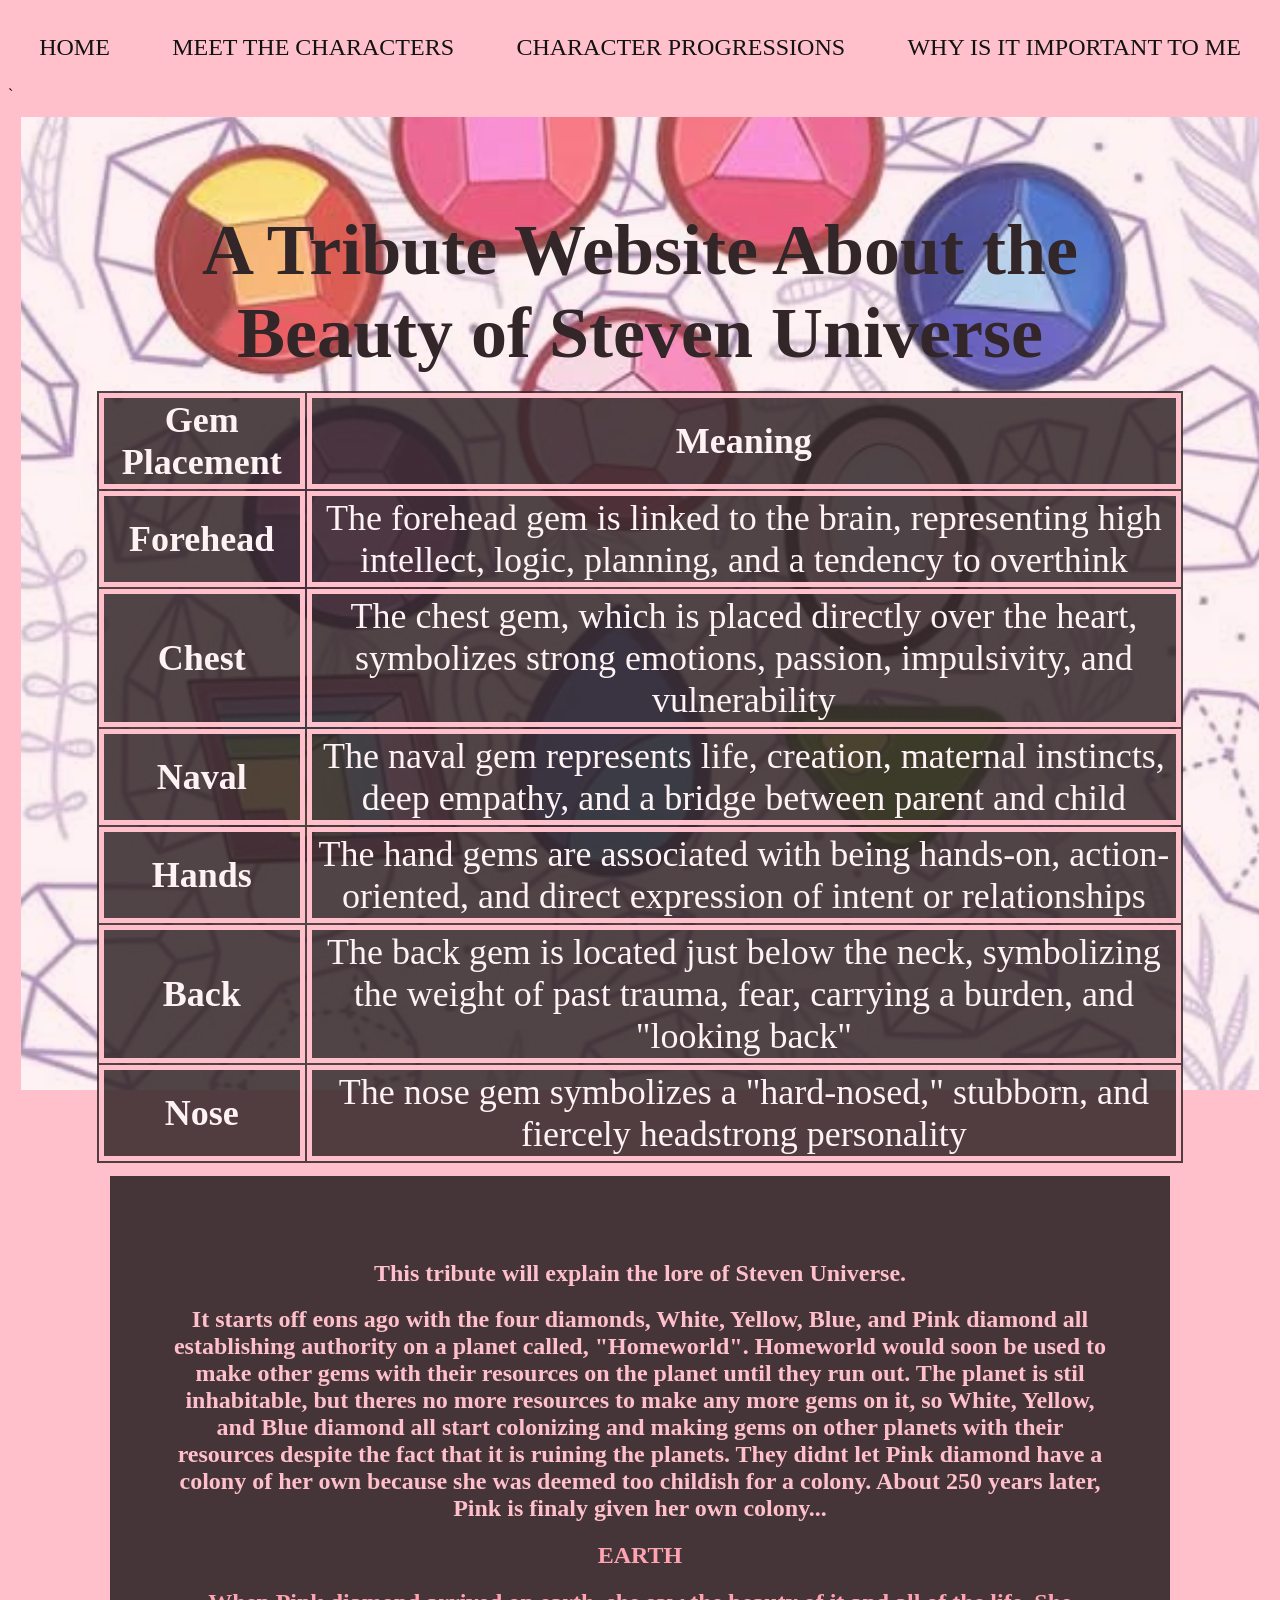
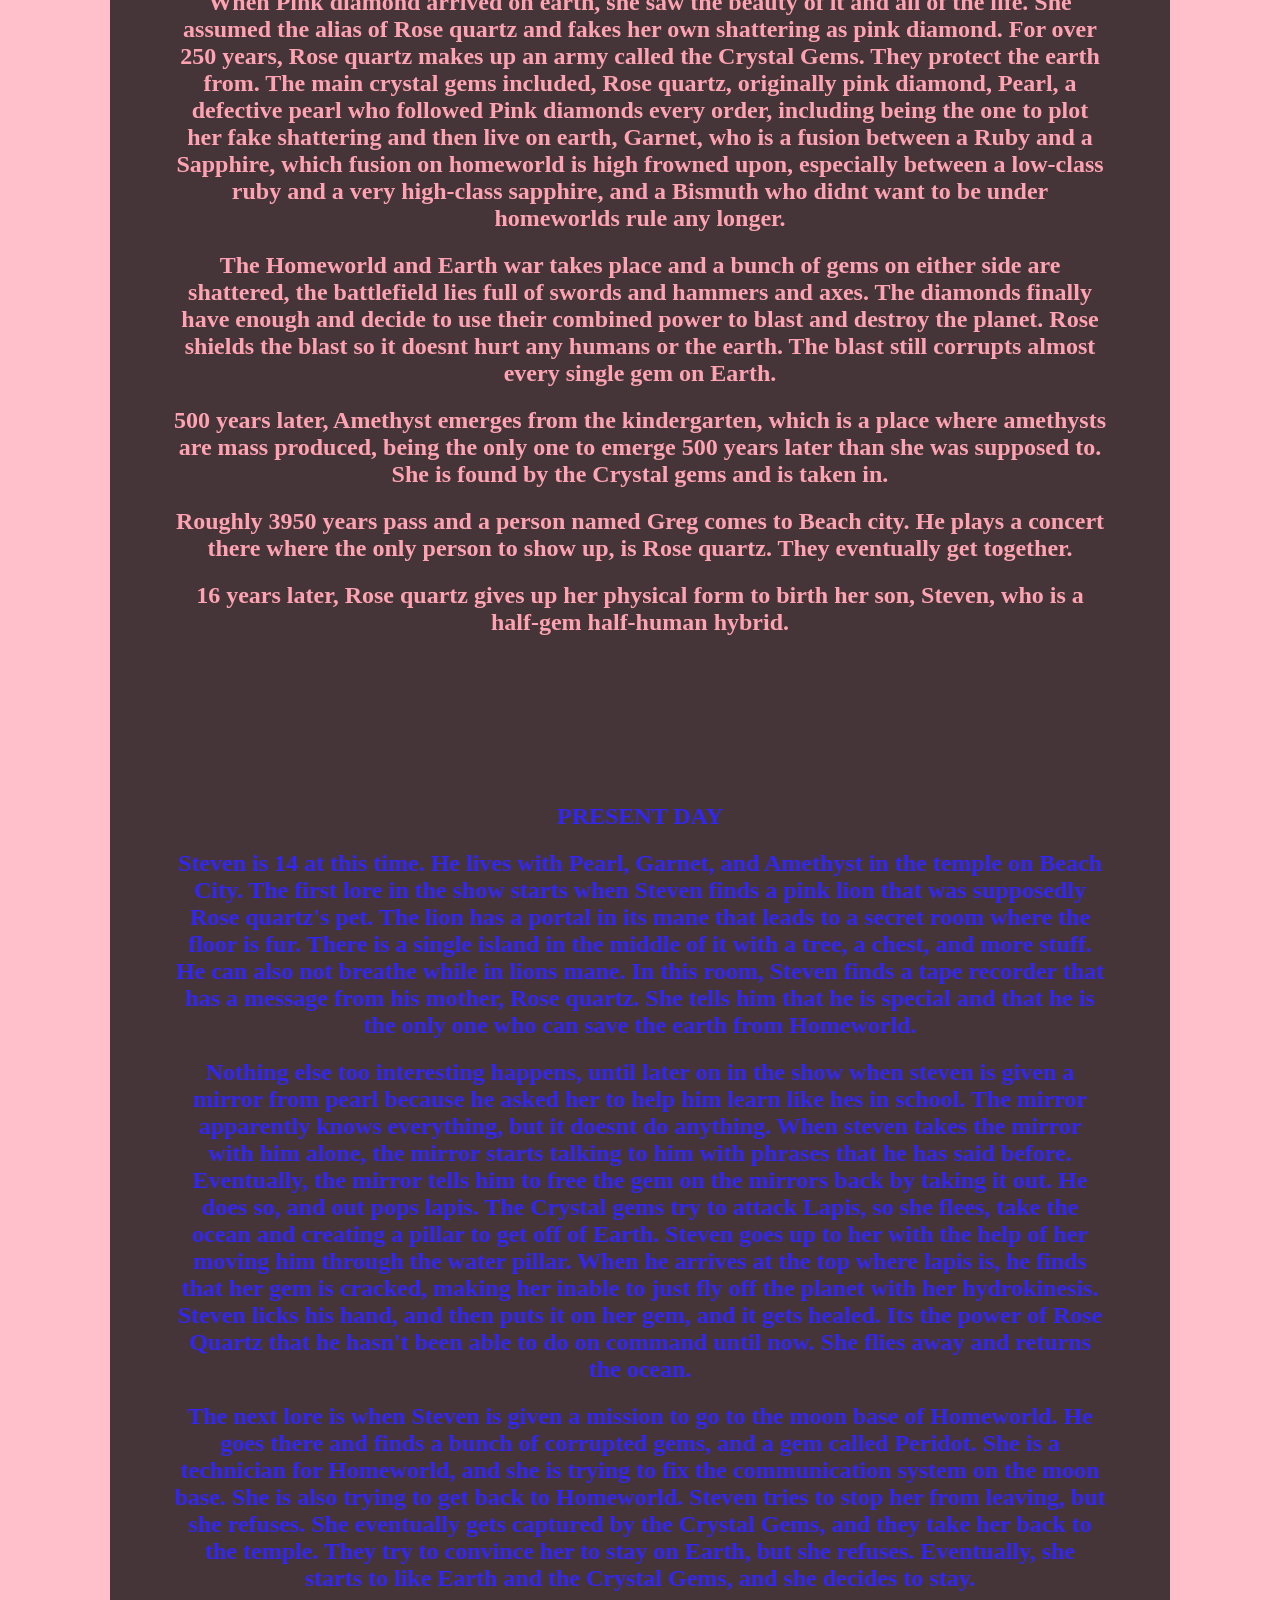
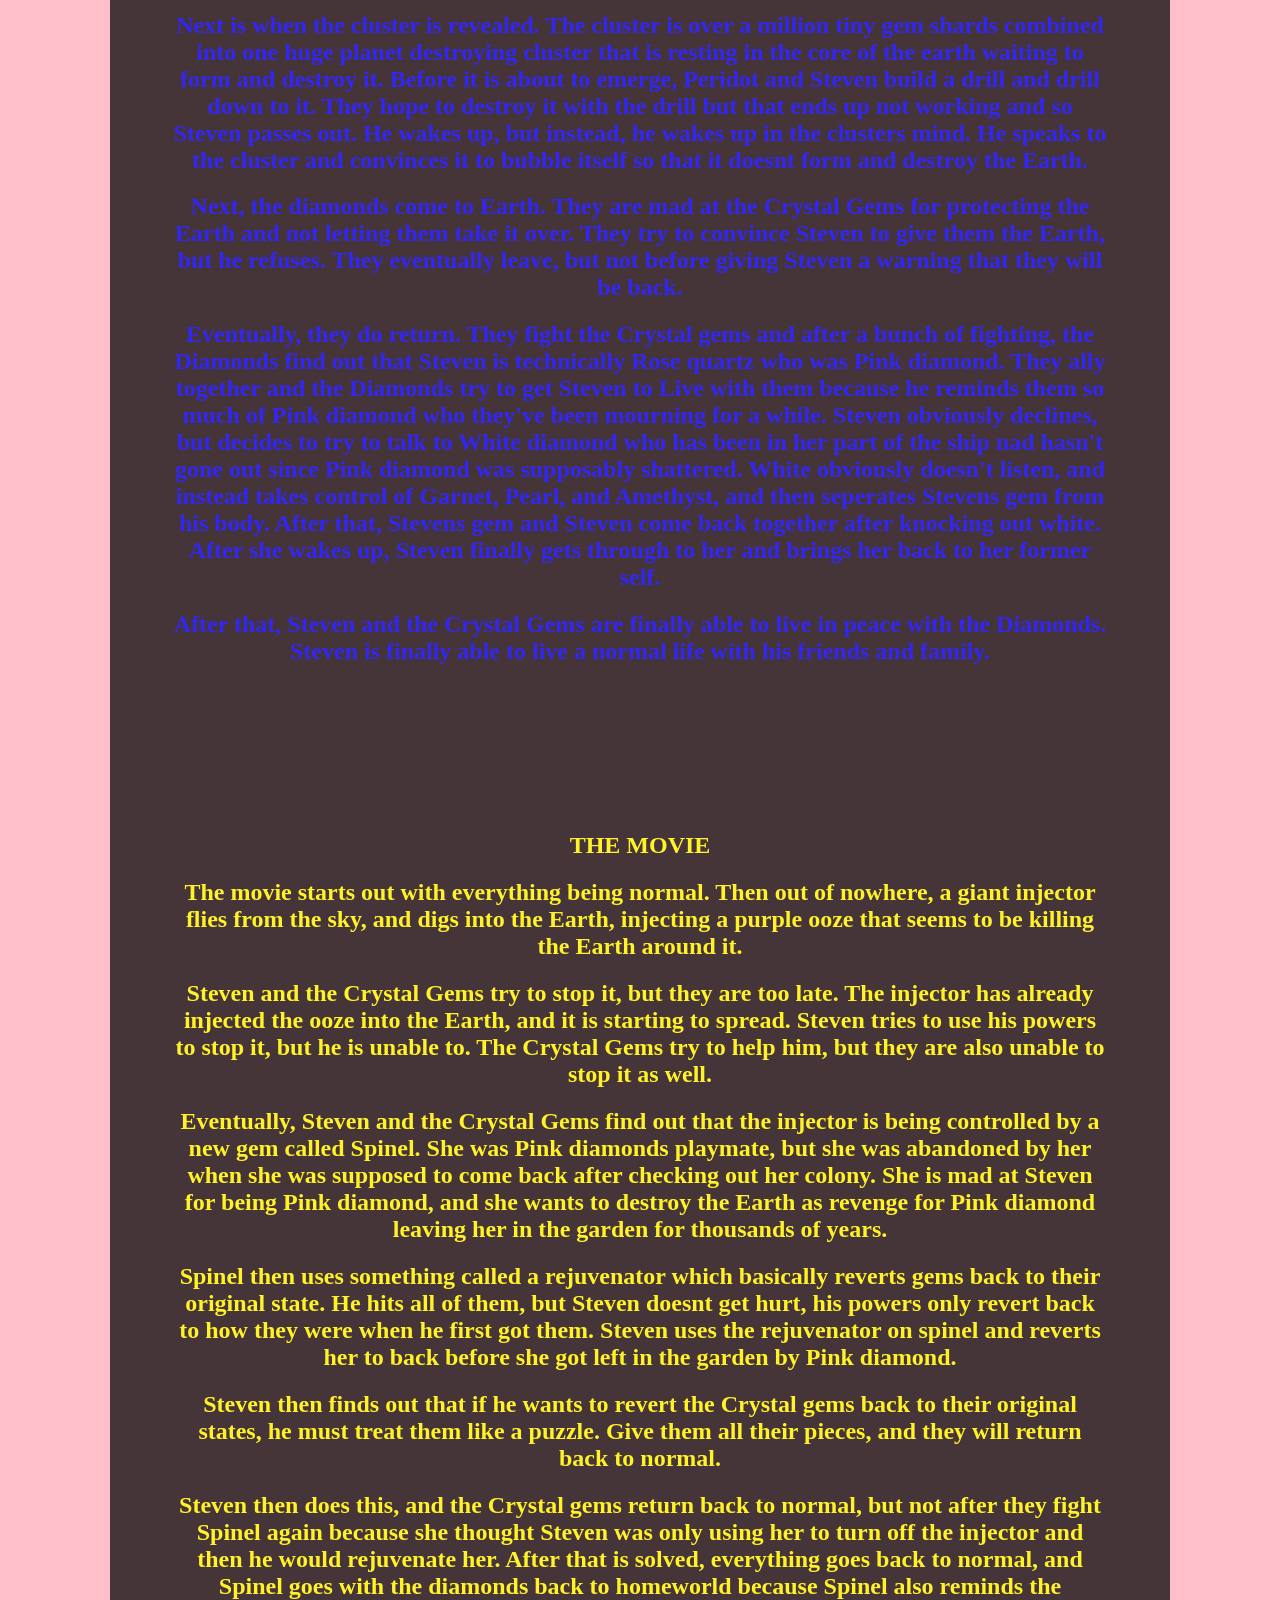
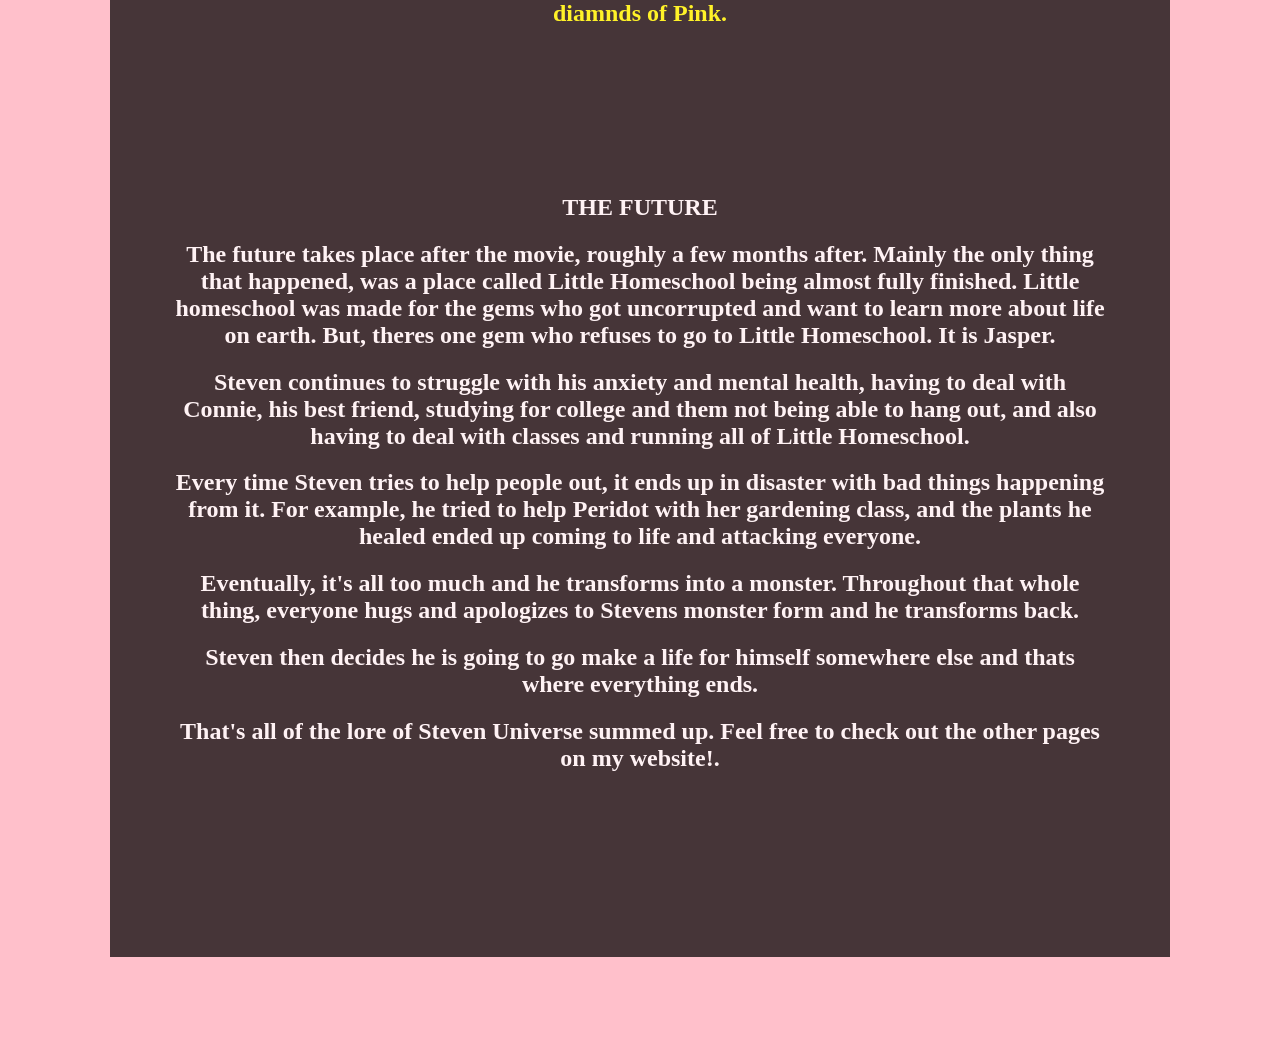
<file: index.html>
<!DOCTYPE html>
<html lang="en">
<head>
    <meta charset="UTF-8">
    <meta name="description" content="A tribute to SU">
    <meta name="viewport" content="width=device-width, initial-scale=1.0">
    <title>Steven Universe | A tribute to Beach City</title>
    <link rel="stylesheet" href="./root.css" type="text/css">
    <link rel="stylesheet" href="./global.css" type="text/css">
    <link rel="stylesheet" href="./extra.css" type="text/css">
    <link rel="icon" type="image/png" href="/tribute_website_photos/Stevens_gem-removebg-preview.png">
</head>

<body>
    <nav>
        <a class="nav-link" href="./">Home</a>
        <a class="nav-link" href="./characters/index.html">Meet the characters</a>
        <a class="nav-link" href="./character_progression/index.html">Character progressions</a>
        <a class="nav-link" href="./why_is_it_important/index.html">Why is it important to me</a>
    </nav>
`
    <header id="gem" class="header-div">
        <div>
            <h1>
                A Tribute Website About the Beauty of Steven Universe
            </h1>

            <table class="gem">
                <tr>
                    <th>Gem Placement</th>
                    <th>Meaning</th>
                </tr>

                <tr>
                    <th>Forehead</th>
                    <td>The forehead gem is linked to the brain, representing high intellect, logic, planning, and a tendency to overthink</td>
                </tr>

                <tr>
                    <th>Chest</th>
                    <td>The chest gem, which is placed directly over the heart, symbolizes strong emotions, passion, impulsivity, and vulnerability</td>
                </tr>

                <tr>
                    <th>Naval</th>
                    <td>The naval gem represents life, creation, maternal instincts, deep empathy, and a bridge between parent and child</td>
                </tr>

                <tr>
                    <th>Hands</th>
                    <td>The hand gems are associated with being hands-on, action-oriented, and direct expression of intent or relationships</td>
                </tr>

                <tr>
                    <th>Back</th>
                    <td>The back gem is located just below the neck, symbolizing the weight of past trauma, fear, carrying a burden, and "looking back"</td>
                </tr>

                <tr>
                    <th>Nose</th>
                    <td>The nose gem symbolizes a "hard-nosed," stubborn, and fiercely headstrong personality</td>
                </tr>
            </table>
        </div>
        <div class="header-div">
            <div id="war">
                <h2 class="explain">This tribute will explain the lore of Steven Universe.</h2>
                <h2 class="explain">It starts off eons ago with the four diamonds, White, Yellow, Blue, and Pink diamond all establishing authority on a planet called, "Homeworld". Homeworld would soon be used to make other gems with their resources on the planet until they run out. The planet is stil inhabitable, but theres no more resources to make any more gems on it, so White, Yellow, and Blue diamond all start colonizing and making gems on other planets with their resources despite the fact that it is ruining the planets. They didnt let Pink diamond have a colony of her own because she was deemed too childish for a colony. About 250 years later, Pink is finaly given her own colony...</h2>
                <h2 class="pink_diamond dramatic">EARTH</h2>
                <h2 class="pink_diamond">When Pink diamond arrived on earth, she saw the beauty of it and all of the life. She assumed the alias of Rose quartz and fakes her own shattering as pink diamond. For over 250 years, Rose quartz makes up an army called the Crystal Gems. They protect the earth from. The main crystal gems included, Rose quartz, originally pink diamond, Pearl, a defective pearl who followed Pink diamonds every order, including being the one to plot her fake shattering and then live on earth, Garnet, who is a fusion between a Ruby and a Sapphire, which fusion on homeworld is high frowned upon, especially between a low-class ruby and a very high-class sapphire, and a Bismuth who didnt want to be under homeworlds rule any longer.</h2>
                <h2 class="pink_diamond">The Homeworld and Earth war takes place and a bunch of gems on either side are shattered, the battlefield lies full of swords and hammers and axes. The diamonds finally have enough and decide to use their combined power to blast and destroy the planet. Rose shields the blast so it doesnt hurt any humans or the earth. The blast still corrupts almost every single gem on Earth.</h2>
                <h2 class="pink_diamond">500 years later, Amethyst emerges from the kindergarten, which is a place where amethysts are mass produced, being the only one to emerge 500 years later than she was supposed to. She is found by the Crystal gems and is taken in.</h2>
                <h2 class="pink_diamond">Roughly 3950 years pass and a person named Greg comes to Beach city. He plays a concert there where the only person to show up, is Rose quartz. They eventually get together.</h2>
                <h2 class="pink_diamond">16 years later, Rose quartz gives up her physical form to birth her son, Steven, who is a half-gem half-human hybrid.</h2>
            </div>
            <div id="present">
                <h2 class="blue_diamond dramatic">PRESENT DAY</h2>
                <h2 class="blue_diamond">Steven is 14 at this time. He lives with Pearl, Garnet, and Amethyst in the temple on Beach City. The first lore in the show starts when Steven finds a pink lion that was supposedly Rose quartz's pet. The lion has a portal in its mane that leads to a secret room where the floor is fur. There is a single island in the middle of it with a tree, a chest, and more stuff. He can also not breathe while in lions mane. In this room, Steven finds a tape recorder that has a message from his mother, Rose quartz. She tells him that he is special and that he is the only one who can save the earth from Homeworld.</h2>
                <h2 class="blue_diamond">Nothing else too interesting happens, until later on in the show when steven is given a mirror from pearl because he asked her to help him learn like hes in school. The mirror apparently knows everything, but it doesnt do anything. When steven takes the mirror with him alone, the mirror starts talking to him with phrases that he has said before. Eventually, the mirror tells him to free the gem on the mirrors back by taking it out. He does so, and out pops lapis. The Crystal gems try to attack Lapis, so she flees, take the ocean and creating a pillar to get off of Earth. Steven goes up to her with the help of her moving him through the water pillar. When he arrives at the top where lapis is, he finds that her gem is cracked, making her inable to just fly off the planet with her hydrokinesis. Steven licks his hand, and then puts it on her gem, and it gets healed. Its the power of Rose Quartz that he hasn't been able to do on command until now. She flies away and returns the ocean.</h2>
                <h2 class="blue_diamond">The next lore is when Steven is given a mission to go to the moon base of Homeworld. He goes there and finds a bunch of corrupted gems, and a gem called Peridot. She is a technician for Homeworld, and she is trying to fix the communication system on the moon base. She is also trying to get back to Homeworld. Steven tries to stop her from leaving, but she refuses. She eventually gets captured by the Crystal Gems, and they take her back to the temple. They try to convince her to stay on Earth, but she refuses. Eventually, she starts to like Earth and the Crystal Gems, and she decides to stay.</h2>
                <h2 class="blue_diamond">Next is when the cluster is revealed. The cluster is over a million tiny gem shards combined into one huge planet destroying cluster that is resting in the core of the earth waiting to form and destroy it. Before it is about to emerge, Peridot and Steven build a drill and drill down to it. They hope to destroy it with the drill but that ends up not working and so Steven passes out. He wakes up, but instead, he wakes up in the clusters mind. He speaks to the cluster and convinces it to bubble itself so that it doesnt form and destroy the Earth.</h2>
                <h2 class="blue_diamond">Next, the diamonds come to Earth. They are mad at the Crystal Gems for protecting the Earth and not letting them take it over. They try to convince Steven to give them the Earth, but he refuses. They eventually leave, but not before giving Steven a warning that they will be back.</h2>
                <h2 class="blue_diamond">Eventually, they do return. They fight the Crystal gems and after a bunch of fighting, the Diamonds find out that Steven is technically Rose quartz who was Pink diamond. They ally together and the Diamonds try to get Steven to Live with them because he reminds them so much of Pink diamond who they've been mourning for a while. Steven obviously declines, but decides to try to talk to White diamond who has been in her part of the ship nad hasn't gone out since Pink diamond was supposably shattered. White obviously doesn't listen, and instead takes control of Garnet, Pearl, and Amethyst, and then seperates Stevens gem from his body. After that, Stevens gem and Steven come back together after knocking out white. After she wakes up, Steven finally gets through to her and brings her back to her former self.</h2>
                <h2 class="blue_diamond">After that, Steven and the Crystal Gems are finally able to live in peace with the Diamonds. Steven is finally able to live a normal life with his friends and family.</h2>
            </div>
            <div id="movie">
                <h2 class="yellow_diamond dramatic">THE MOVIE</h2>
                <h2 class="yellow_diamond">The movie starts out with everything being normal. Then out of nowhere, a giant injector flies from the sky, and digs into the Earth, injecting a purple ooze that seems to be killing the Earth around it.</h2>
                <h2 class="yellow_diamond">Steven and the Crystal Gems try to stop it, but they are too late. The injector has already injected the ooze into the Earth, and it is starting to spread. Steven tries to use his powers to stop it, but he is unable to. The Crystal Gems try to help him, but they are also unable to stop it as well.</h2>
                <h2 class="yellow_diamond">Eventually, Steven and the Crystal Gems find out that the injector is being controlled by a new gem called Spinel. She was Pink diamonds playmate, but she was abandoned by her when she was supposed to come back after checking out her colony. She is mad at Steven for being Pink diamond, and she wants to destroy the Earth as revenge for Pink diamond leaving her in the garden for thousands of years.</h2>
                <h2 class="yellow_diamond">Spinel then uses something called a rejuvenator which basically reverts gems back to their original state. He hits all of them, but Steven doesnt get hurt, his powers only revert back to how they were when he first got them. Steven uses the rejuvenator on spinel and reverts her to back before she got left in the garden by Pink diamond.</h2>
                <h2 class="yellow_diamond">Steven then finds out that if he wants to revert the Crystal gems back to their original states, he must treat them like a puzzle. Give them all their pieces, and they will return back to normal.</h2>
                <h2 class="yellow_diamond">Steven then does this, and the Crystal gems return back to normal, but not after they fight Spinel again because she thought Steven was only using her to turn off the injector and then he would rejuvenate her. After that is solved, everything goes back to normal, and Spinel goes with the diamonds back to homeworld because Spinel also reminds the diamnds of Pink.</h2>
            </div>
            <div id="future">
                <h2 class="white_diamond dramatic">THE FUTURE</h2>
                <h2 class="white_diamond">The future takes place after the movie, roughly a few months after. Mainly the only thing that happened, was a place called Little Homeschool being almost fully finished. Little homeschool was made for the gems who got uncorrupted and want to learn more about life on earth. But, theres one gem who refuses to go to Little Homeschool. It is Jasper.</h2>
                <h2 class="white_diamond">Steven continues to struggle with his anxiety and mental health, having to deal with Connie, his best friend, studying for college and them not being able to hang out, and also having to deal with classes and running all of Little Homeschool.</h2>
                <h2 class="white_diamond">Every time Steven tries to help people out, it ends up in disaster with bad things happening from it. For example, he tried to help Peridot with her gardening class, and the plants he healed ended up coming to life and attacking everyone.</h2>
                <h2 class="white_diamond">Eventually, it's all too much and he transforms into a monster. Throughout that whole thing, everyone hugs and apologizes to Stevens monster form and he transforms back.</h2>
                <h2 class="white_diamond">Steven then decides he is going to go make a life for himself somewhere else and thats where everything ends.</h2>
                <h2 class="white_diamond">That's all of the lore of Steven Universe summed up. Feel free to check out the other pages on my website!.</h2>
            </div>
        </div>
    </header>
</body>
</html>
</file>
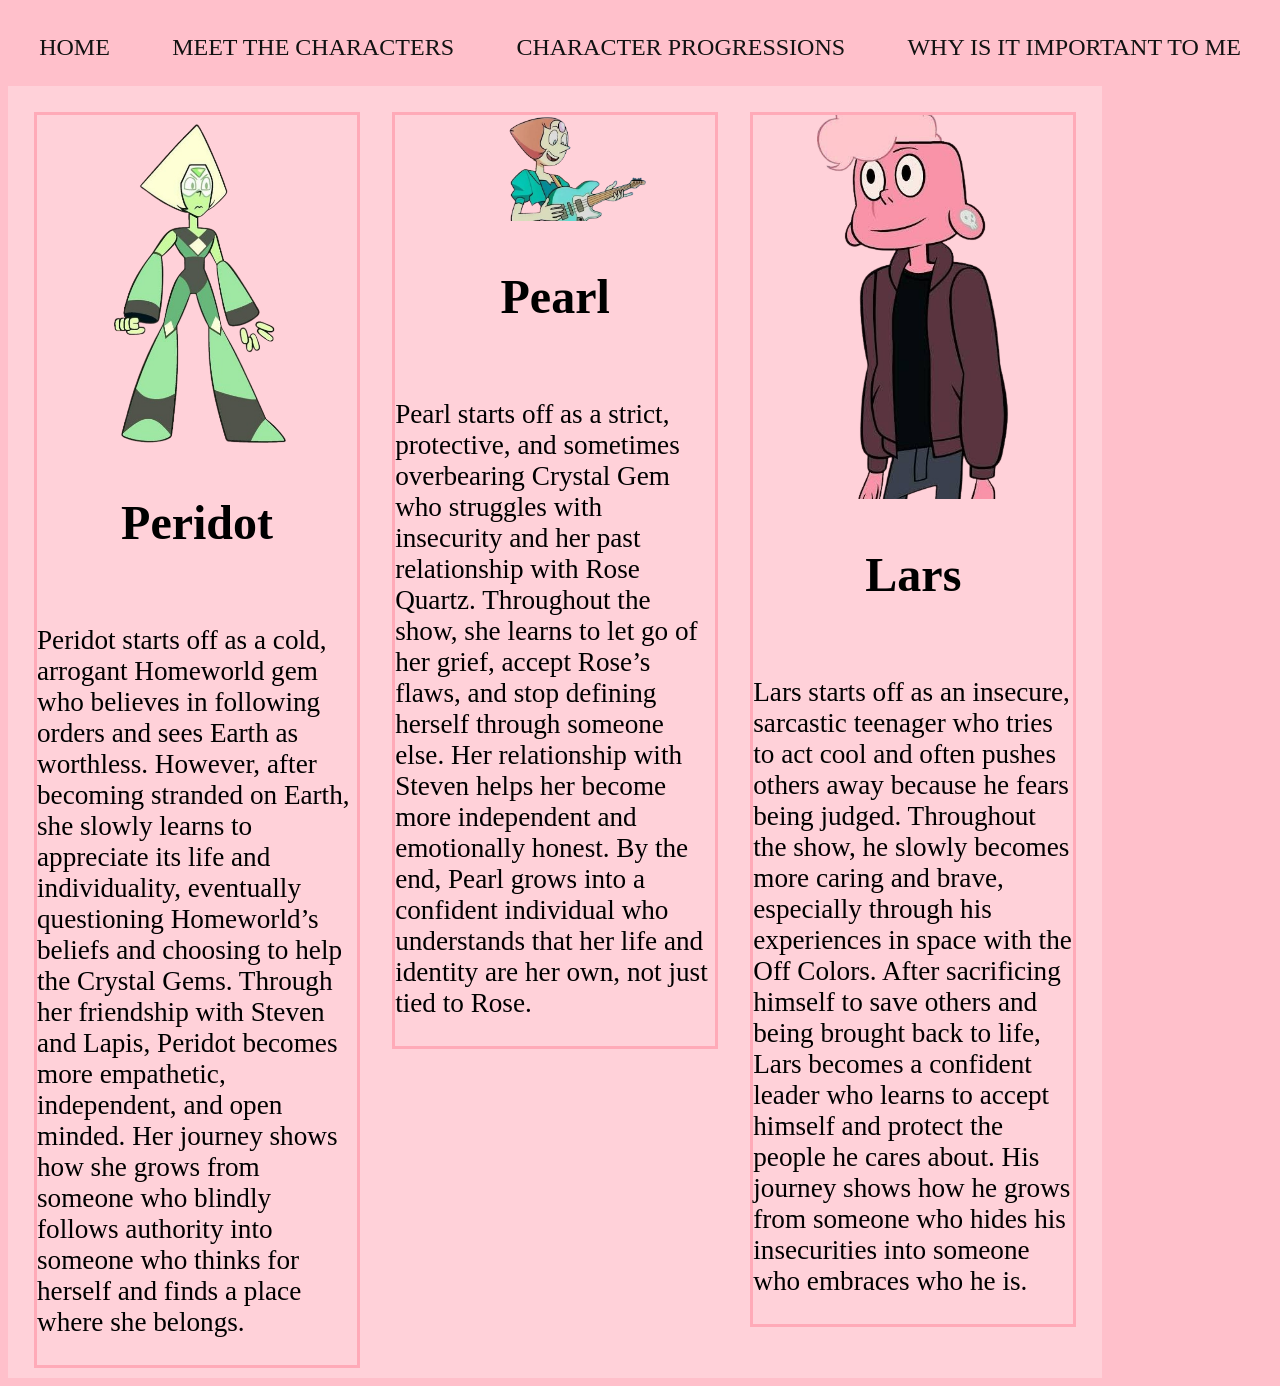
<file: character_progression/index.html>
<!DOCTYPE html>
<html lang="en">
<head>
    <meta charset="UTF-8">
    <meta name="description" content="What Makes Up The Characters">
    <meta name="viewport" content="width=device-width, initial-scale=1.0">
    <title>Steven Universe | Character Progression</title>
    <link rel="stylesheet" href="../root.css" type="text/css">
    <link rel="stylesheet" href="./extra.css" type="text/css">
    <link rel="icon" type="image/png" href="/tribute_website_photos/Sapphires_gem-removebg-preview.png">
</head>

<body>
    <nav>
        <a class="nav-link" href="../index.html">Home</a>
        <a class="nav-link" href="../characters/">Meet the characters</a>
        <a class="nav-link" href="#">Character progressions</a>
        <a class="nav-link" href="../why_is_it_important/">Why is it important to me</a>
    </nav>
    <main id="char-box">
        <div class="container">
            <img class="char-img" src="../tribute_website_photos/peri-removebg-preview.png" alt="Peridot">
            <p class="progress-n peridot">Peridot</p>
            <p class="progress">Peridot starts off as a cold, arrogant Homeworld gem who believes in following orders and sees Earth as worthless. However, after becoming stranded on Earth, she slowly learns to appreciate its life and individuality, eventually questioning Homeworld’s beliefs and choosing to help the Crystal Gems. Through her friendship with Steven and Lapis, Peridot becomes more empathetic, independent, and open minded. Her journey shows how she grows from someone who blindly follows authority into someone who thinks for herself and finds a place where she belongs.</p>
        </div>
        <div class="container">
            <img class="char-img" src="../tribute_website_photos/Pearl-early-removebg-preview.png" alt="Pearl">
            <p class="progress-n pearl">Pearl</p>
            <p class="progress">Pearl starts off as a strict, protective, and sometimes overbearing Crystal Gem who struggles with insecurity and her past relationship with Rose Quartz. Throughout the show, she learns to let go of her grief, accept Rose’s flaws, and stop defining herself through someone else. Her relationship with Steven helps her become more independent and emotionally honest. By the end, Pearl grows into a confident individual who understands that her life and identity are her own, not just tied to Rose.</p>
        </div>
        <div class="container">
            <img class="char-img" src="../tribute_website_photos/Lars-removebg-preview.png" alt="Lars">
            <p class="progress-n lars">Lars</p>
            <p class="progress">Lars starts off as an insecure, sarcastic teenager who tries to act cool and often pushes others away because he fears being judged. Throughout the show, he slowly becomes more caring and brave, especially through his experiences in space with the Off Colors. After sacrificing himself to save others and being brought back to life, Lars becomes a confident leader who learns to accept himself and protect the people he cares about. His journey shows how he grows from someone who hides his insecurities into someone who embraces who he is.</p>
        </div>
    </main>
</body>
</html>
</file>
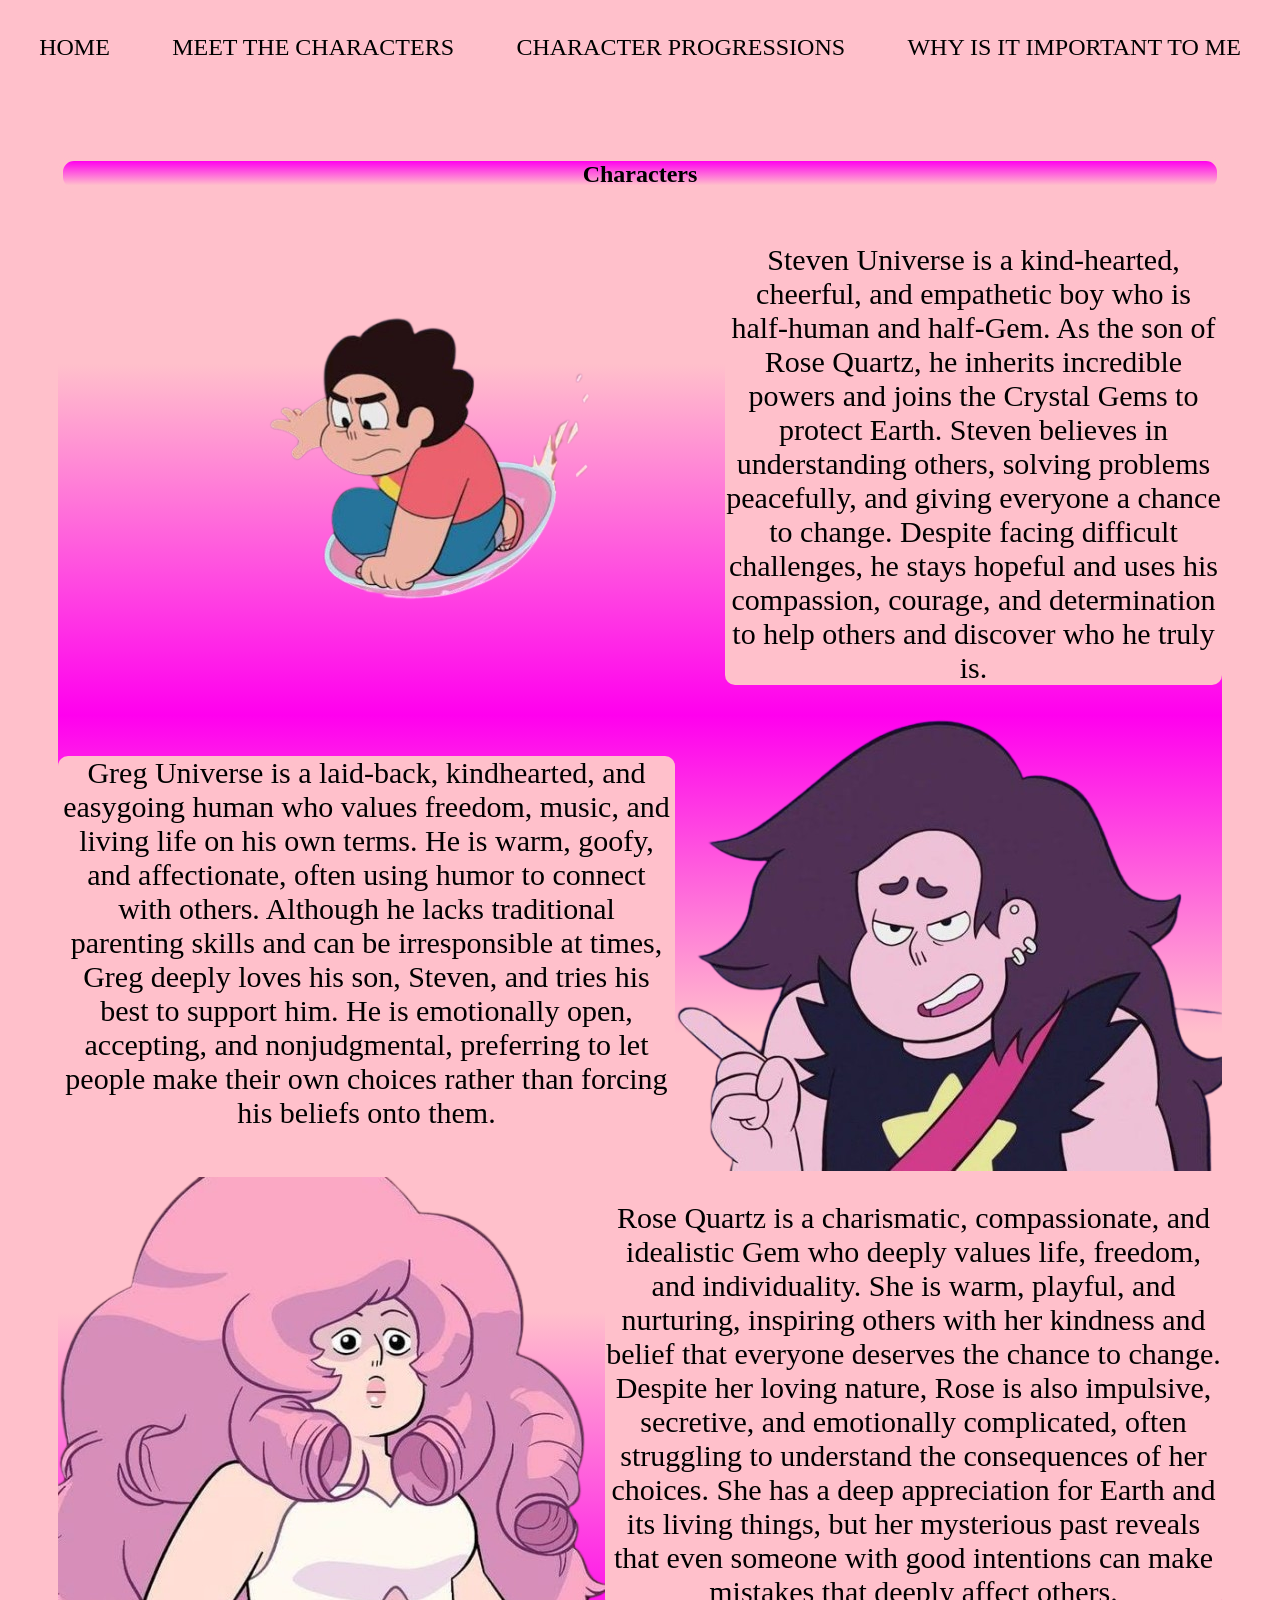
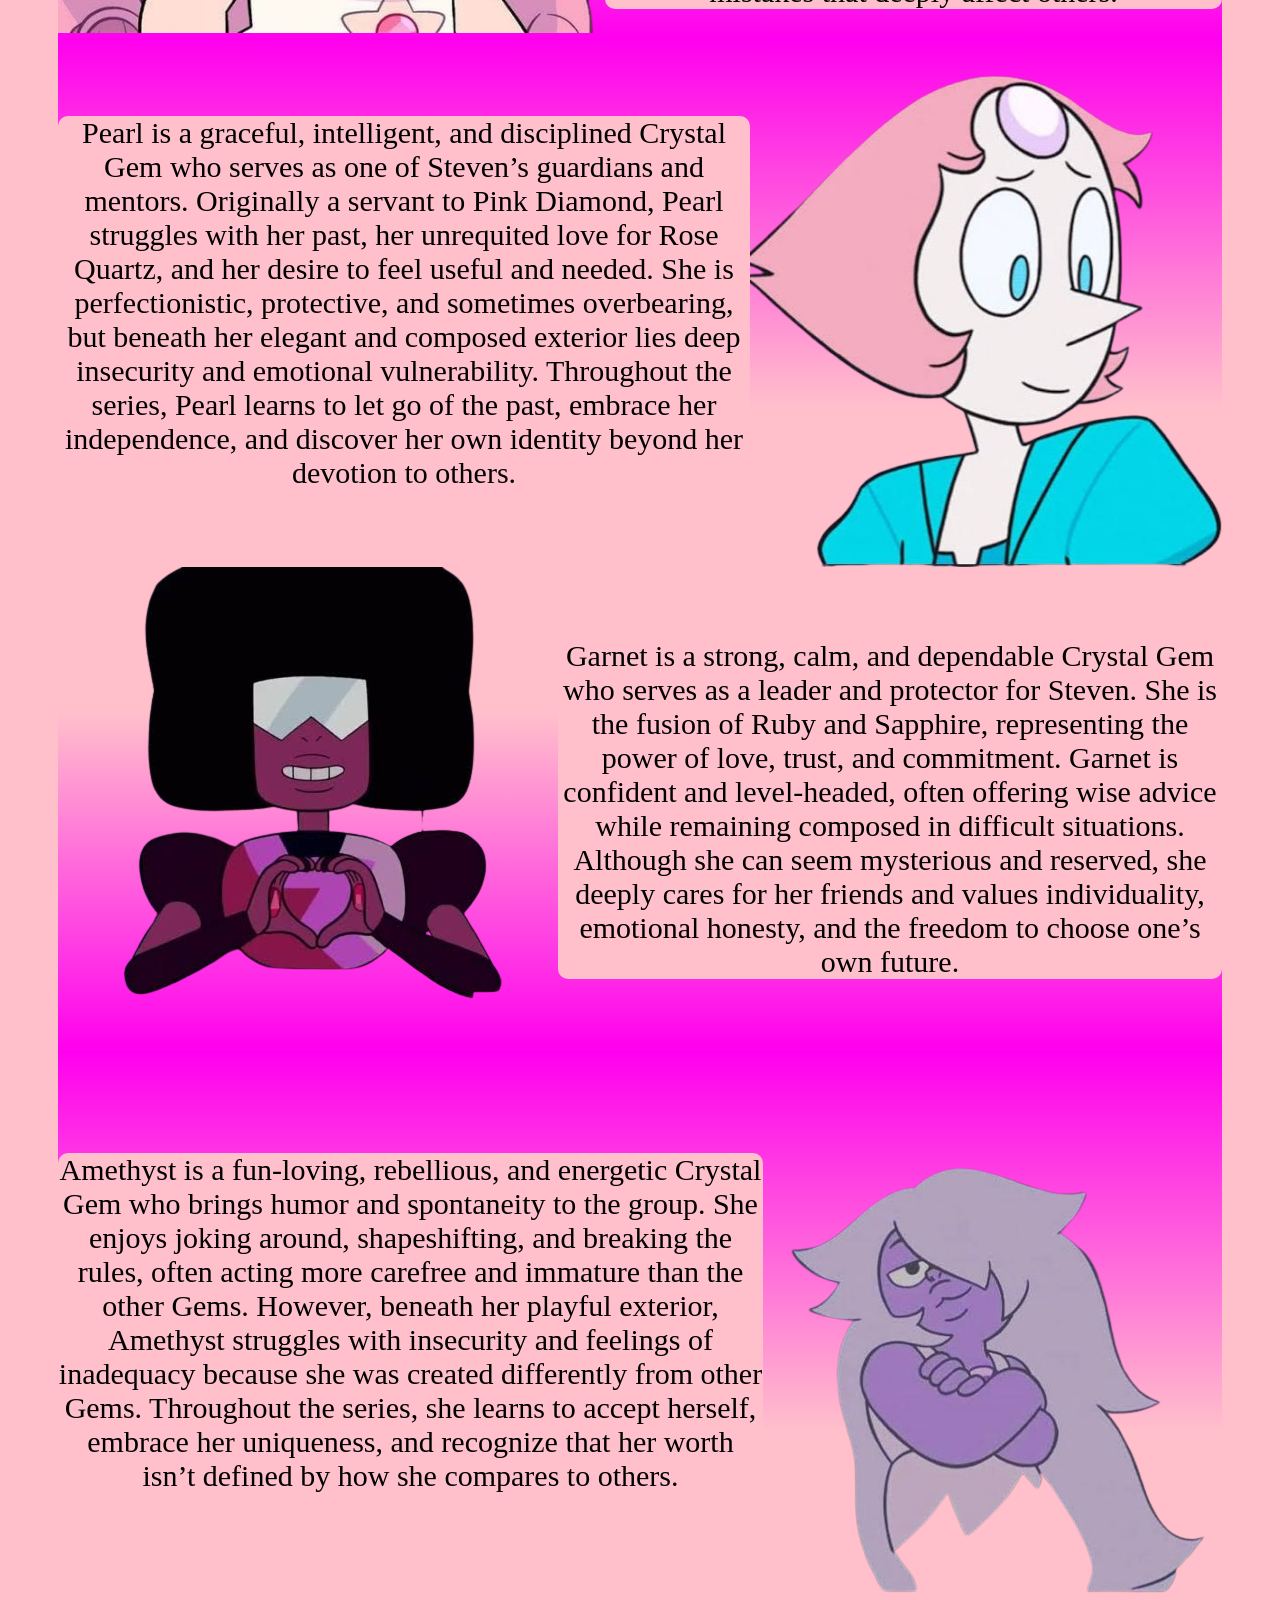
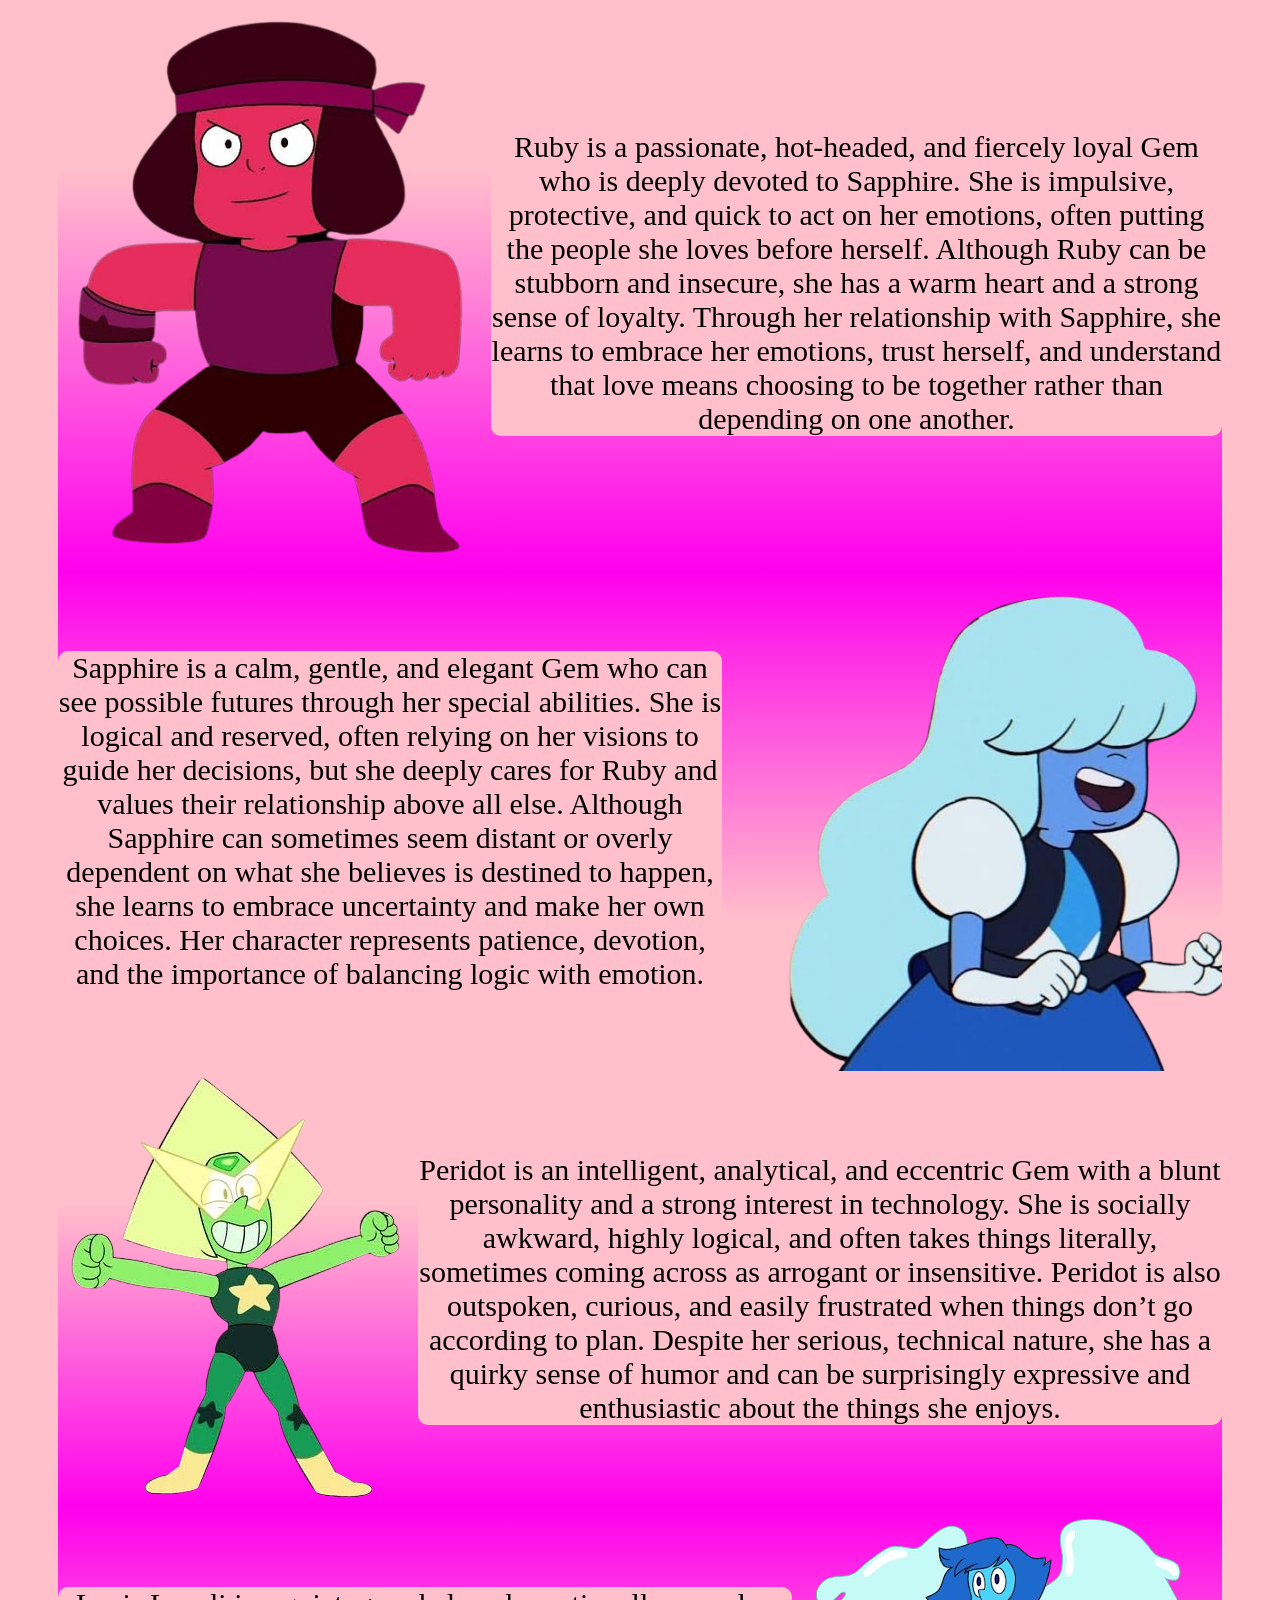
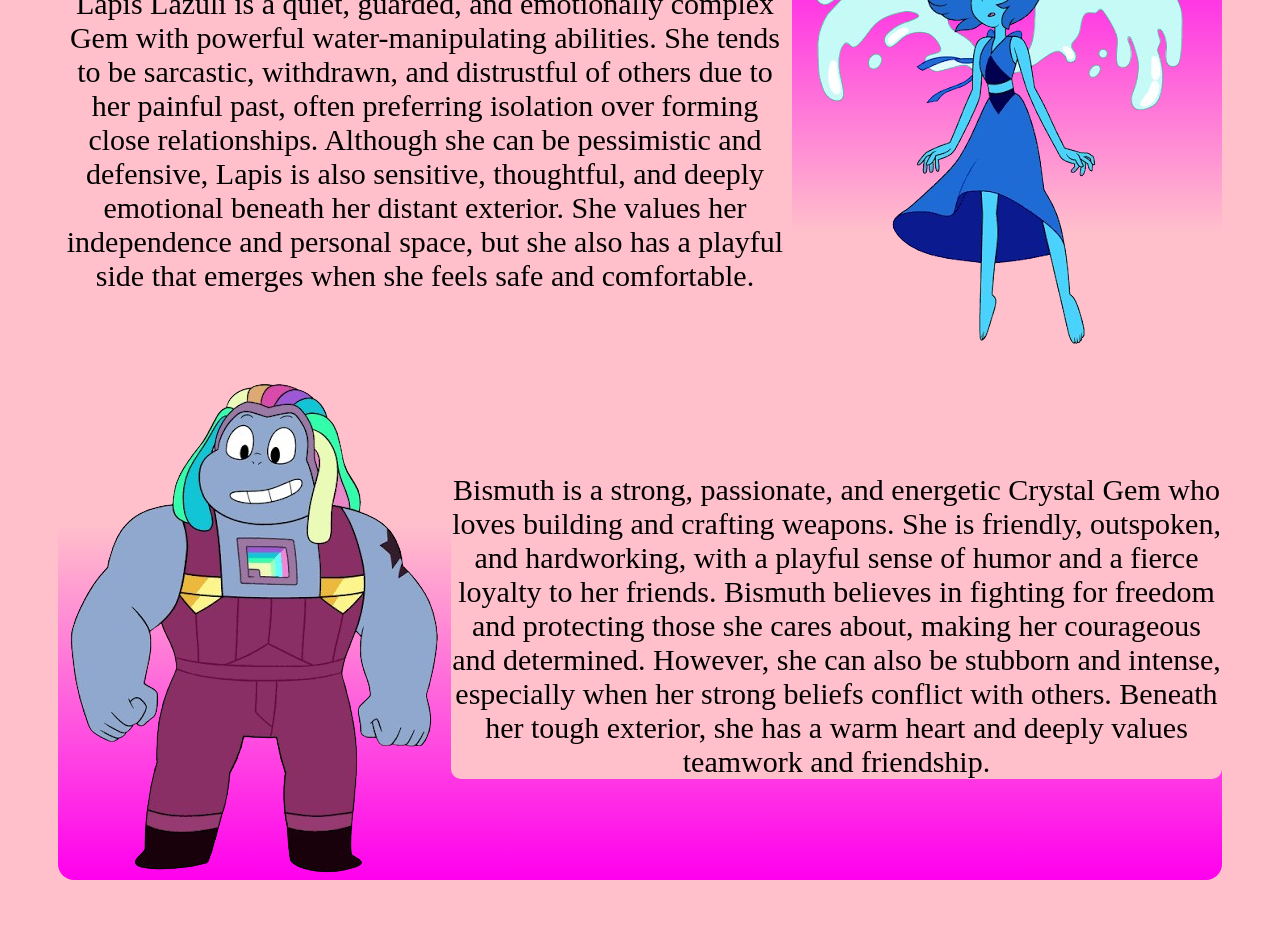
<file: characters/index.html>
<!DOCTYPE html>
<html lang="en">
<head>
    <meta charset="UTF-8">
    <meta name="description" content="All main characters">
    <meta name="viewport" content="width=device-width, initial-scale=1.0">
    <title>Steven Universe | Characters</title>
    <link rel="stylesheet" href="../root.css" type="text/css">
    <link rel="stylesheet" href="./global.css" type="text/css">
    <link rel="icon" type="image/png" href="/tribute_website_photos/Ruby_s_gem-removebg-preview.png">
</head>

<body>
    <nav>
        <a class="nav-link" href="../">Home</a>
        <a class="nav-link" href="./">Meet the characters</a>
        <a class="nav-link" href="../character_progression/">Character progressions</a>
        <a class="nav-link" href="../why_is_it_important/">Why is it important to me</a>
    </nav>
    <article id="character-box">
        <h1>Characters</h1>
        <div class="character-div-dif">
            <img class="char-image" src="../tribute_website_photos/Steven_c-removebg-preview.png" alt="Steven Universe">
            <p class="character-description">Steven Universe is a kind-hearted, cheerful, and empathetic boy who is half-human and half-Gem. As the son of Rose Quartz, he inherits incredible powers and joins the Crystal Gems to protect Earth. Steven believes in understanding others, solving problems peacefully, and giving everyone a chance to change. Despite facing difficult challenges, he stays hopeful and uses his compassion, courage, and determination to help others and discover who he truly is.</p>
        </div>
        <div class="character-div">
            <p class="character-description">Greg Universe is a laid-back, kindhearted, and easygoing human who values freedom, music, and living life on his own terms. He is warm, goofy, and affectionate, often using humor to connect with others. Although he lacks traditional parenting skills and can be irresponsible at times, Greg deeply loves his son, Steven, and tries his best to support him. He is emotionally open, accepting, and nonjudgmental, preferring to let people make their own choices rather than forcing his beliefs onto them.</p>
            <img class="char-image" src="../tribute_website_photos/Greg-removebg-preview.png" alt="Greg Universe">
        </div>
        <div class="character-div-dif">
            <img class="char-image" src="../tribute_website_photos/Rose-removebg-preview.png" alt="Rose Quartz">
            <p class="character-description">Rose Quartz is a charismatic, compassionate, and idealistic Gem who deeply values life, freedom, and individuality. She is warm, playful, and nurturing, inspiring others with her kindness and belief that everyone deserves the chance to change. Despite her loving nature, Rose is also impulsive, secretive, and emotionally complicated, often struggling to understand the consequences of her choices. She has a deep appreciation for Earth and its living things, but her mysterious past reveals that even someone with good intentions can make mistakes that deeply affect others.</p>
        </div>
        <div class="character-div">
            <p class="character-description">Pearl is a graceful, intelligent, and disciplined Crystal Gem who serves as one of Steven’s guardians and mentors. Originally a servant to Pink Diamond, Pearl struggles with her past, her unrequited love for Rose Quartz, and her desire to feel useful and needed. She is perfectionistic, protective, and sometimes overbearing, but beneath her elegant and composed exterior lies deep insecurity and emotional vulnerability. Throughout the series, Pearl learns to let go of the past, embrace her independence, and discover her own identity beyond her devotion to others.</p>
            <img class="char-image" src="../tribute_website_photos/Pearl-removebg-preview.png" alt="Pearl">
        </div>
        <div class="character-div-dif">
            <img class="char-image" src="../tribute_website_photos/Garnet-removebg-preview.png" alt="Garnet">
            <p class="character-description">Garnet is a strong, calm, and dependable Crystal Gem who serves as a leader and protector for Steven. She is the fusion of Ruby and Sapphire, representing the power of love, trust, and commitment. Garnet is confident and level-headed, often offering wise advice while remaining composed in difficult situations. Although she can seem mysterious and reserved, she deeply cares for her friends and values individuality, emotional honesty, and the freedom to choose one’s own future.</p>
        </div>
        <div class="character-div">
            <p class="character-description">Amethyst is a fun-loving, rebellious, and energetic Crystal Gem who brings humor and spontaneity to the group. She enjoys joking around, shapeshifting, and breaking the rules, often acting more carefree and immature than the other Gems. However, beneath her playful exterior, Amethyst struggles with insecurity and feelings of inadequacy because she was created differently from other Gems. Throughout the series, she learns to accept herself, embrace her uniqueness, and recognize that her worth isn’t defined by how she compares to others.</p>
            <img class="char-image" src="../tribute_website_photos/Amethyst-removebg-preview.png" alt="Amethyst">
        </div>
        <div class="character-div-dif">
            <img class="char-image" src="../tribute_website_photos/Ruby-removebg-preview.png" alt="Ruby">
            <p class="character-description">Ruby is a passionate, hot-headed, and fiercely loyal Gem who is deeply devoted to Sapphire. She is impulsive, protective, and quick to act on her emotions, often putting the people she loves before herself. Although Ruby can be stubborn and insecure, she has a warm heart and a strong sense of loyalty. Through her relationship with Sapphire, she learns to embrace her emotions, trust herself, and understand that love means choosing to be together rather than depending on one another.</p>
        </div>
        <div class="character-div">
            <p class="character-description">Sapphire is a calm, gentle, and elegant Gem who can see possible futures through her special abilities. She is logical and reserved, often relying on her visions to guide her decisions, but she deeply cares for Ruby and values their relationship above all else. Although Sapphire can sometimes seem distant or overly dependent on what she believes is destined to happen, she learns to embrace uncertainty and make her own choices. Her character represents patience, devotion, and the importance of balancing logic with emotion.</p>
            <img class="char-image" src="../tribute_website_photos/Sapphire-removebg-preview.png" alt="Sapphire">
        </div>
        <div class="character-div-dif">
            <img class="char-image" src="../tribute_website_photos/Peridot-removebg-preview.png" alt="Peridot">
            <p class="character-description">Peridot is an intelligent, analytical, and eccentric Gem with a blunt personality and a strong interest in technology. She is socially awkward, highly logical, and often takes things literally, sometimes coming across as arrogant or insensitive. Peridot is also outspoken, curious, and easily frustrated when things don’t go according to plan. Despite her serious, technical nature, she has a quirky sense of humor and can be surprisingly expressive and enthusiastic about the things she enjoys.</p>
        </div>
        <div class="character-div">
            <p class="character-description">Lapis Lazuli is a quiet, guarded, and emotionally complex Gem with powerful water-manipulating abilities. She tends to be sarcastic, withdrawn, and distrustful of others due to her painful past, often preferring isolation over forming close relationships. Although she can be pessimistic and defensive, Lapis is also sensitive, thoughtful, and deeply emotional beneath her distant exterior. She values her independence and personal space, but she also has a playful side that emerges when she feels safe and comfortable.</p>
            <img class="char-image" src="../tribute_website_photos/Lapis-removebg-preview.png" alt="Lapis">
        </div>
        <div class="character-div-dif bottom">
            <img class="char-image" src="../tribute_website_photos/Bismuth-removebg-preview.png" alt="Bismuth">
            <p class="character-description">Bismuth is a strong, passionate, and energetic Crystal Gem who loves building and crafting weapons. She is friendly, outspoken, and hardworking, with a playful sense of humor and a fierce loyalty to her friends. Bismuth believes in fighting for freedom and protecting those she cares about, making her courageous and determined. However, she can also be stubborn and intense, especially when her strong beliefs conflict with others. Beneath her tough exterior, she has a warm heart and deeply values teamwork and friendship.</p>
        </div>
    </article>
</body>
</html>
</file>
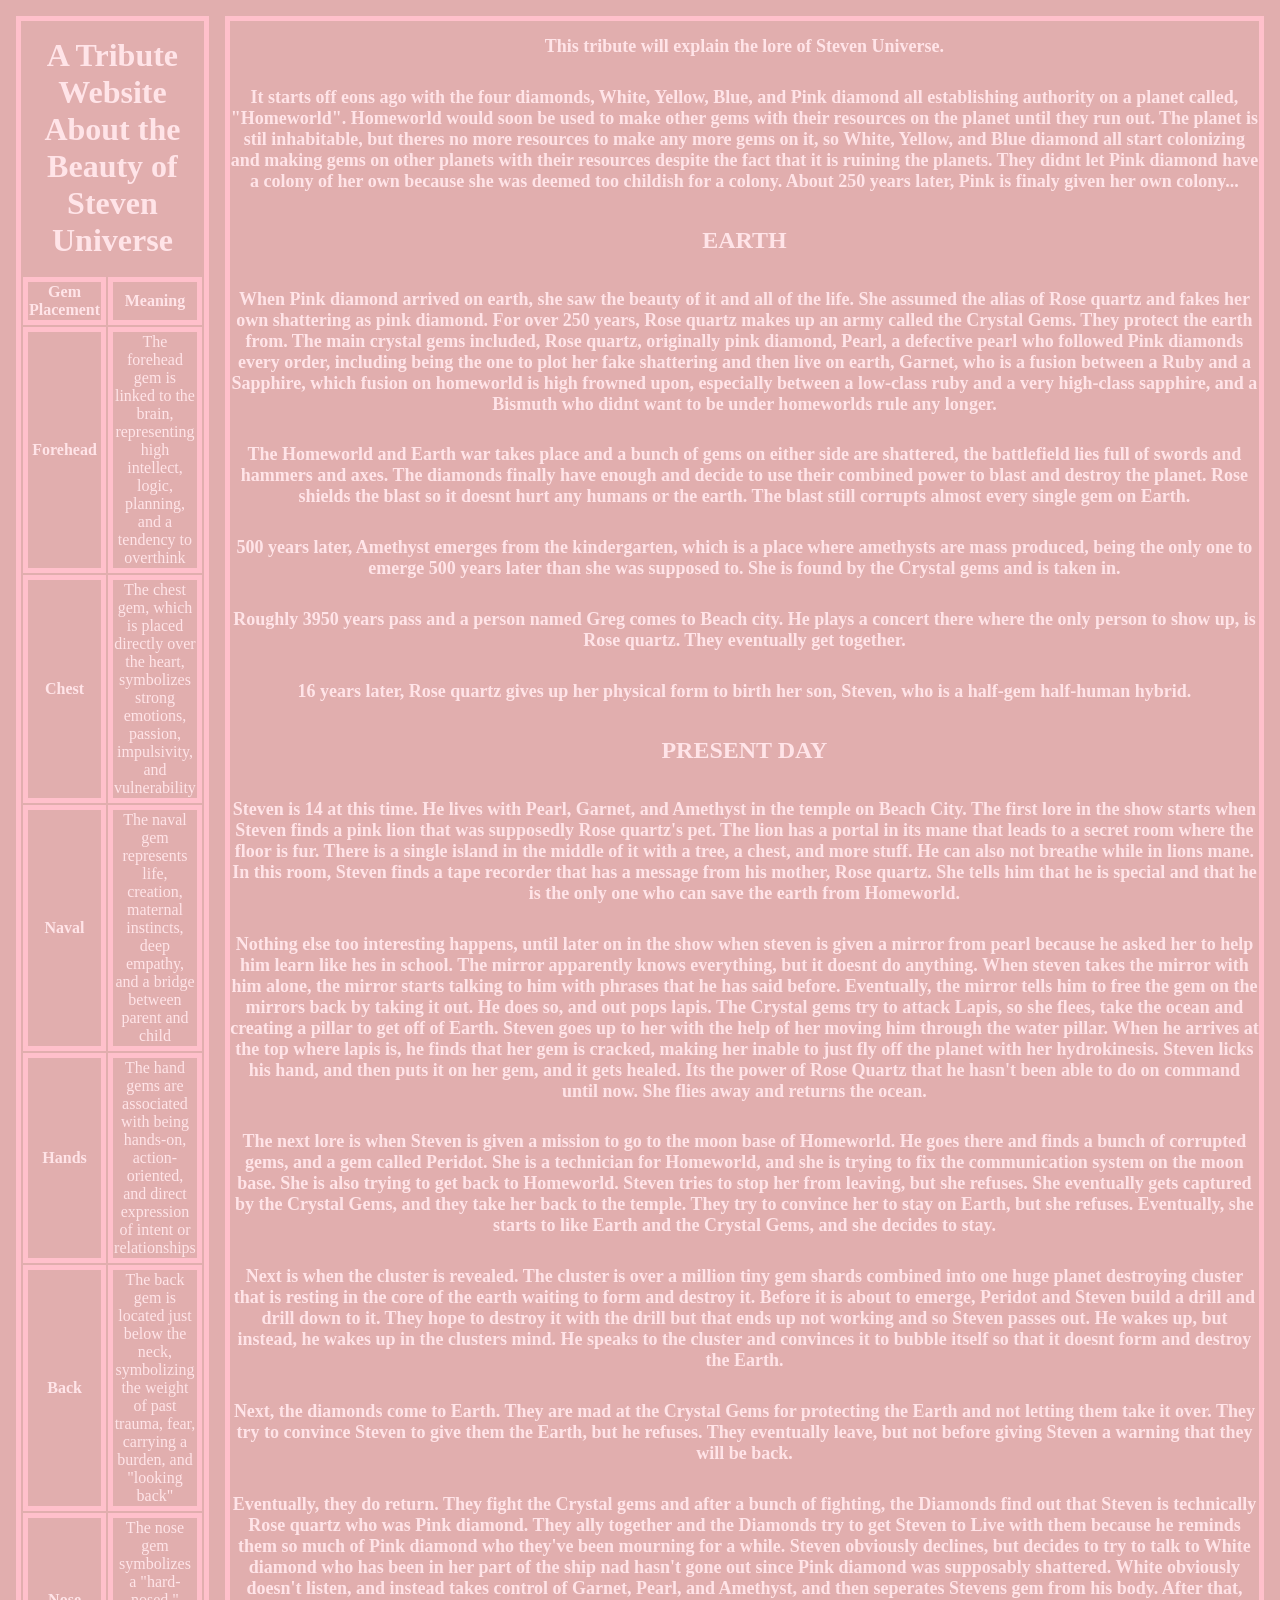
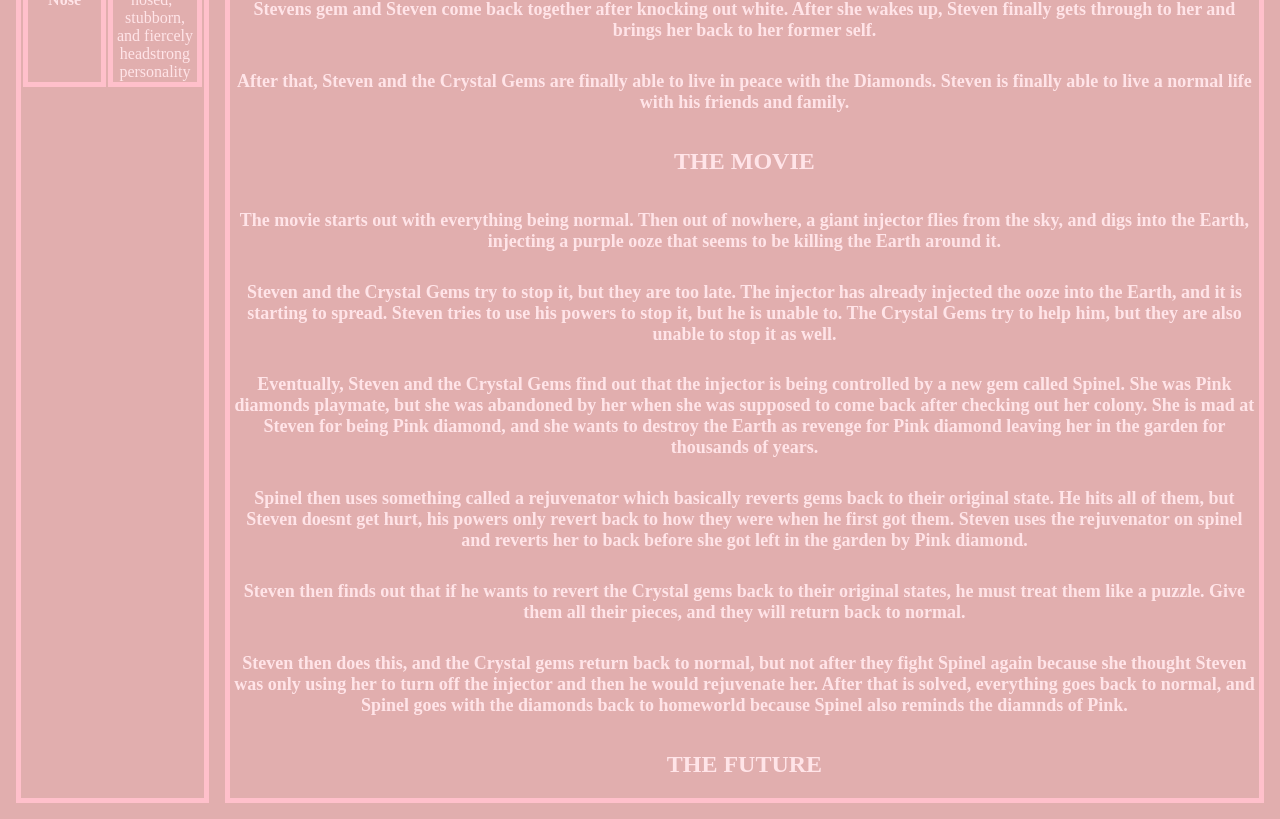
<file: Tribute---Website--SU--main-main/index.html>
<!DOCTYPE html>
    <html lang="en">
        <head>
            <meta charset="UTF-8">
            <meta name="description" content="A tribute to SU">
            <meta name="viewport" content="width=device-width, initial-scale=1.0">
            <title>Steven Universe | A tribute to Beach City</title>
            <link rel="stylesheet" href="./global.css" type="text/css">
        </head>

        <body>
            <!-- <nav>
                
            </nav> -->

            <header>
                <div class="header-div">
                    <h1>
                        A Tribute Website About the Beauty of Steven Universe
                    </h1>

                    <table class="gem">
                        <tr>
                            <th>Gem Placement</th>
                            <th>Meaning</th>
                        </tr>

                        <tr>
                            <th>Forehead</th>
                            <td>The forehead gem is linked to the brain, representing high intellect, logic, planning, and a tendency to overthink</td>
                        </tr>

                        <tr>
                            <th>Chest</th>
                            <td>The chest gem, which is placed directly over the heart, symbolizes strong emotions, passion, impulsivity, and vulnerability</td>
                        </tr>

                        <tr>
                            <th>Naval</th>
                            <td>The naval gem represents life, creation, maternal instincts, deep empathy, and a bridge between parent and child</td>
                        </tr>

                        <tr>
                            <th>Hands</th>
                            <td>The hand gems are associated with being hands-on, action-oriented, and direct expression of intent or relationships</td>
                        </tr>

                        <tr>
                            <th>Back</th>
                            <td>The back gem is located just below the neck, symbolizing the weight of past trauma, fear, carrying a burden, and "looking back"</td>
                        </tr>

                        <tr>
                            <th>Nose</th>
                            <td>The nose gem symbolizes a "hard-nosed," stubborn, and fiercely headstrong personality</td>
                        </tr>
                    </table>
                </div>
                <div class="header-div">
                    <h2>This tribute will explain the lore of Steven Universe.</h2>
                    <h2>It starts off eons ago with the four diamonds, White, Yellow, Blue, and Pink diamond all establishing authority on a planet called, "Homeworld". Homeworld would soon be used to make other gems with their resources on the planet until they run out. The planet is stil inhabitable, but theres no more resources to make any more gems on it, so White, Yellow, and Blue diamond all start colonizing and making gems on other planets with their resources despite the fact that it is ruining the planets. They didnt let Pink diamond have a colony of her own because she was deemed too childish for a colony. About 250 years later, Pink is finaly given her own colony...</h2>
                    <h2 class="dramatic">EARTH</h2>
                    <h2>When Pink diamond arrived on earth, she saw the beauty of it and all of the life. She assumed the alias of Rose quartz and fakes her own shattering as pink diamond. For over 250 years, Rose quartz makes up an army called the Crystal Gems. They protect the earth from. The main crystal gems included, Rose quartz, originally pink diamond, Pearl, a defective pearl who followed Pink diamonds every order, including being the one to plot her fake shattering and then live on earth, Garnet, who is a fusion between a Ruby and a Sapphire, which fusion on homeworld is high frowned upon, especially between a low-class ruby and a very high-class sapphire, and a Bismuth who didnt want to be under homeworlds rule any longer.</h2>
                    <h2>The Homeworld and Earth war takes place and a bunch of gems on either side are shattered, the battlefield lies full of swords and hammers and axes. The diamonds finally have enough and decide to use their combined power to blast and destroy the planet. Rose shields the blast so it doesnt hurt any humans or the earth. The blast still corrupts almost every single gem on Earth.</h2>
                    <h2>500 years later, Amethyst emerges from the kindergarten, which is a place where amethysts are mass produced, being the only one to emerge 500 years later than she was supposed to. She is found by the Crystal gems and is taken in.</h2>
                    <h2>Roughly 3950 years pass and a person named Greg comes to Beach city. He plays a concert there where the only person to show up, is Rose quartz. They eventually get together.</h2>
                    <h2>16 years later, Rose quartz gives up her physical form to birth her son, Steven, who is a half-gem half-human hybrid.</h2>
                    <!-- <img src="./Tribute Website Photos/gem_war.jpg" alt="Steven Universe Gem War"> -->
                    <h2 class="dramatic">PRESENT DAY</h2>
                    <h2>Steven is 14 at this time. He lives with Pearl, Garnet, and Amethyst in the temple on Beach City. The first lore in the show starts when Steven finds a pink lion that was supposedly Rose quartz's pet. The lion has a portal in its mane that leads to a secret room where the floor is fur. There is a single island in the middle of it with a tree, a chest, and more stuff. He can also not breathe while in lions mane. In this room, Steven finds a tape recorder that has a message from his mother, Rose quartz. She tells him that he is special and that he is the only one who can save the earth from Homeworld.</h2>
                    <h2>Nothing else too interesting happens, until later on in the show when steven is given a mirror from pearl because he asked her to help him learn like hes in school. The mirror apparently knows everything, but it doesnt do anything. When steven takes the mirror with him alone, the mirror starts talking to him with phrases that he has said before. Eventually, the mirror tells him to free the gem on the mirrors back by taking it out. He does so, and out pops lapis. The Crystal gems try to attack Lapis, so she flees, take the ocean and creating a pillar to get off of Earth. Steven goes up to her with the help of her moving him through the water pillar. When he arrives at the top where lapis is, he finds that her gem is cracked, making her inable to just fly off the planet with her hydrokinesis. Steven licks his hand, and then puts it on her gem, and it gets healed. Its the power of Rose Quartz that he hasn't been able to do on command until now. She flies away and returns the ocean.</h2>
                    <h2>The next lore is when Steven is given a mission to go to the moon base of Homeworld. He goes there and finds a bunch of corrupted gems, and a gem called Peridot. She is a technician for Homeworld, and she is trying to fix the communication system on the moon base. She is also trying to get back to Homeworld. Steven tries to stop her from leaving, but she refuses. She eventually gets captured by the Crystal Gems, and they take her back to the temple. They try to convince her to stay on Earth, but she refuses. Eventually, she starts to like Earth and the Crystal Gems, and she decides to stay.</h2>
                    <h2>Next is when the cluster is revealed. The cluster is over a million tiny gem shards combined into one huge planet destroying cluster that is resting in the core of the earth waiting to form and destroy it. Before it is about to emerge, Peridot and Steven build a drill and drill down to it. They hope to destroy it with the drill but that ends up not working and so Steven passes out. He wakes up, but instead, he wakes up in the clusters mind. He speaks to the cluster and convinces it to bubble itself so that it doesnt form and destroy the Earth.</h2>
                    <h2>Next, the diamonds come to Earth. They are mad at the Crystal Gems for protecting the Earth and not letting them take it over. They try to convince Steven to give them the Earth, but he refuses. They eventually leave, but not before giving Steven a warning that they will be back.</h2>
                    <h2>Eventually, they do return. They fight the Crystal gems and after a bunch of fighting, the Diamonds find out that Steven is technically Rose quartz who was Pink diamond. They ally together and the Diamonds try to get Steven to Live with them because he reminds them so much of Pink diamond who they've been mourning for a while. Steven obviously declines, but decides to try to talk to White diamond who has been in her part of the ship nad hasn't gone out since Pink diamond was supposably shattered. White obviously doesn't listen, and instead takes control of Garnet, Pearl, and Amethyst, and then seperates Stevens gem from his body. After that, Stevens gem and Steven come back together after knocking out white. After she wakes up, Steven finally gets through to her and brings her back to her former self.</h2>
                    <h2>After that, Steven and the Crystal Gems are finally able to live in peace with the Diamonds. Steven is finally able to live a normal life with his friends and family.</h2>
                    <!-- <img src="./Tribute Website Photos/SU_Season_One.jpg" alt="Steven Universe Cover"> -->
                    <h2 class="dramatic">THE MOVIE</h2>
                    <h2>The movie starts out with everything being normal. Then out of nowhere, a giant injector flies from the sky, and digs into the Earth, injecting a purple ooze that seems to be killing the Earth around it.</h2>
                    <h2>Steven and the Crystal Gems try to stop it, but they are too late. The injector has already injected the ooze into the Earth, and it is starting to spread. Steven tries to use his powers to stop it, but he is unable to. The Crystal Gems try to help him, but they are also unable to stop it as well.</h2>
                    <h2>Eventually, Steven and the Crystal Gems find out that the injector is being controlled by a new gem called Spinel. She was Pink diamonds playmate, but she was abandoned by her when she was supposed to come back after checking out her colony. She is mad at Steven for being Pink diamond, and she wants to destroy the Earth as revenge for Pink diamond leaving her in the garden for thousands of years.</h2>
                    <h2>Spinel then uses something called a rejuvenator which basically reverts gems back to their original state. He hits all of them, but Steven doesnt get hurt, his powers only revert back to how they were when he first got them. Steven uses the rejuvenator on spinel and reverts her to back before she got left in the garden by Pink diamond.</h2>
                    <h2>Steven then finds out that if he wants to revert the Crystal gems back to their original states, he must treat them like a puzzle. Give them all their pieces, and they will return back to normal.</h2>
                    <h2>Steven then does this, and the Crystal gems return back to normal, but not after they fight Spinel again because she thought Steven was only using her to turn off the injector and then he would rejuvenate her. After that is solved, everything goes back to normal, and Spinel goes with the diamonds back to homeworld because Spinel also reminds the diamnds of Pink.</h2>
                    <h2 class="dramatic">THE FUTURE</h2>
                    
                </div>

            </header>

            <main>

            </main>

            <footer>

            </footer>
        </body>
</html>
</file>
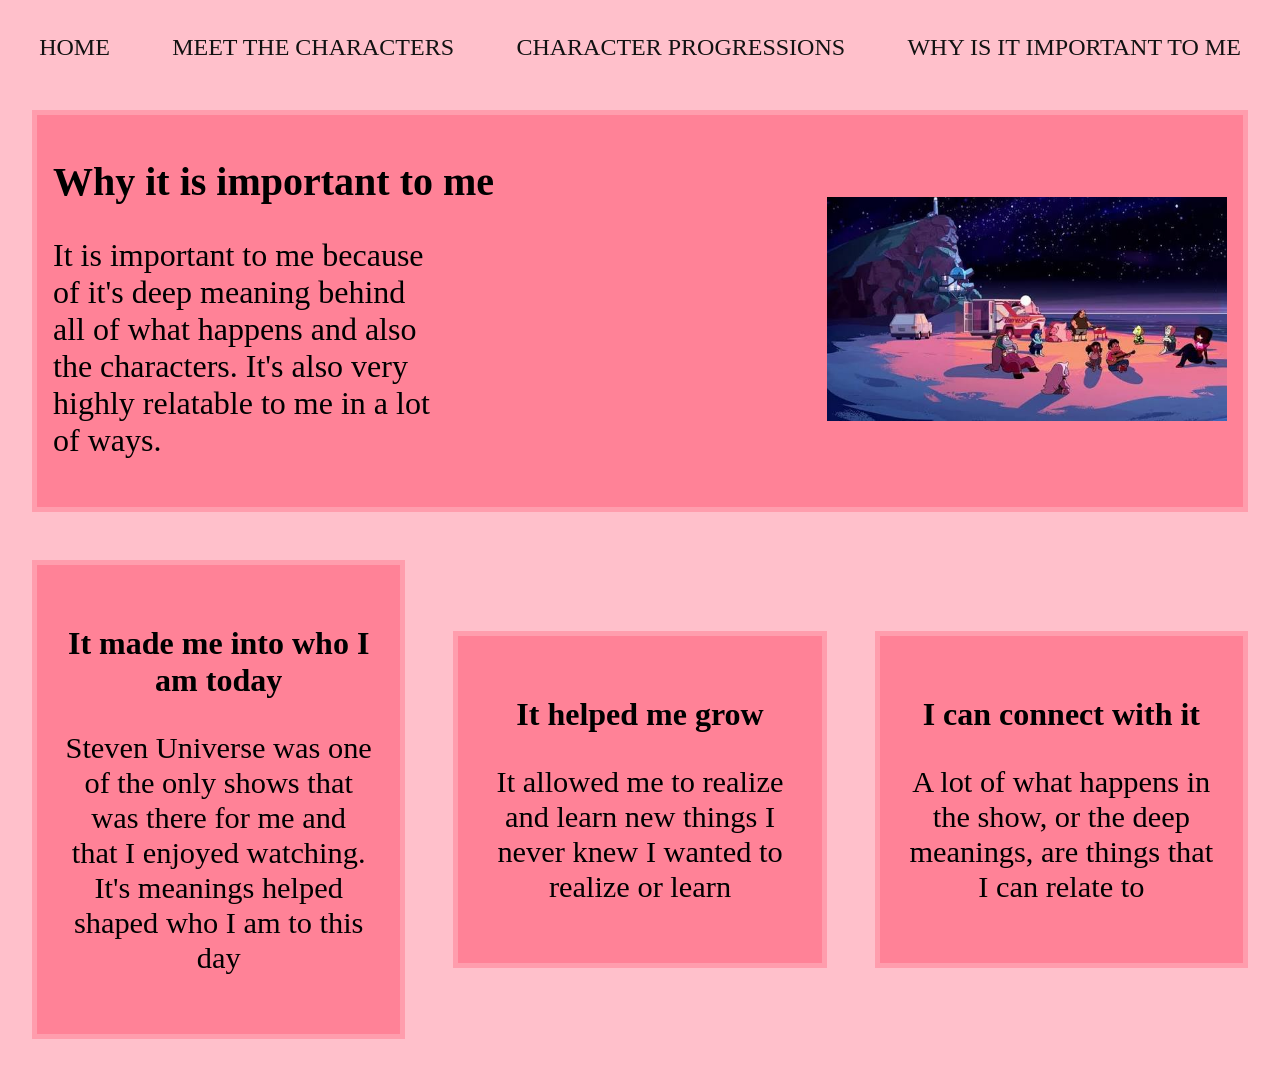
<file: why_is_it_important/index.html>
<!DOCTYPE html>
<html lang="en">
<head>
    <meta charset="UTF-8">
    <meta name="description" content="Why is Steven Universe important to me?">
    <meta name="viewport" content="width=device-width, initial-scale=1.0">
    <title>Steven Universe | Why is it Important</title>
    <link rel="stylesheet" href="../root.css" type="text/css">
    <link rel="stylesheet" href="./important.css" type="text/css">
    <link rel="icon" type="image/png" href="/tribute_website_photos/Amethysts_gem-removebg-preview.png">
</head>

<body>
    <nav>
        <a class="nav-link" href="../">Home</a>
        <a class="nav-link" href="../characters/">Meet the characters</a>
        <a class="nav-link" href="../character_progression/">Character progressions</a>
        <a class="nav-link" href="./">Why is it important to me</a>
    </nav>
    <main>
        <div class="topBox">
            <div>
                <h1 class="titleImportant">Why it is important to me</h1>
                <p class="topImportant">It is important to me because of it's deep meaning behind all of what happens and also the characters. It's also very highly relatable to me in a lot of ways.</p>
            </div>
            <div class="imageTop">
                <img id="end" src="../tribute_website_photos/images.jpg">
            </div>
        </div>
        <div id="middleSection">
            <div id="leftBox">
                <h3 class="boxTitle">It made me into who I am today</h3>
                <p class="boxDesc">Steven Universe was one of the only shows that was there for me and that I enjoyed watching. It's meanings helped shaped who I am to this day</p>
            </div>
            <div id="middleBox">
                <h3 class="boxTitle">It helped me grow</h3>
                <p class="boxDesc">It allowed me to realize and learn new things I never knew I wanted to realize or learn</p>
            </div>
            <div id="rightBox">
                <h3 class="boxTitle">I can connect with it</h3>
                <p class="boxDesc">A lot of what happens in the show, or the deep meanings, are things that I can relate to</p>
            </div>
        </div>
    </main>
    <footer>

    </footer>
</body>
</html>
</file>
<file: root.css>
:root {
   --primary-color: pink;
   --pink: pink;
   --black: black;
   --pink-light: #ffe1e6;
   --light-pink: #ffc0cb;
   --lighter-pink: #ffd1d9;
   --pink-dark: rgb(255, 157, 173);
   --pink-darker: rgb(255, 130, 151);
   --dark-pink: #ff00ee;
   --blue: blue;
   --yellow: yellow;
   --white: white;
   --dark-gray: #121212;
}
</file>
<file: global.css>
h1 {
   margin: 16px;
   text-align: center;
}

h2 {
   font-size: 1.5rem;
}

.explain {
   color: var(--primary-color);
}

header {
   display: flex;
   justify-content: space-evenly;   
}

.header-div {
   border: var(--primary-color) 5px solid;
   margin: 8px;
   display: flex;
   flex-direction: column;
   text-align: center;
   color: var(--black);
   font-size: 4dvh;
}

.gem {
   background-color: rgba(0, 0, 0, 0.85);
}

.S1 {
   font-size: xx-large;
   color: var(--pink-light);
}
.dramatic {
   font-size: x-large;
}

.pink_diamond {
   color:var(--pink-dark);
}

.blue_diamond {
   color:var(--blue);
}

.yellow_diamond {
   color: var(--yellow);
}

.white_diamond {
   color: var(--white);
}

th,
td {
   border: 5px var(--pink) solid;
   color: var(--white);
}
</file>
<file: extra.css>
#gem {
    min-height: 80dvh;

    display: flex;
    align-items: center;
    justify-content: flex-end;

    padding: 6%;

    background-image: url(./tribute_website_photos/The_crystal_gems.jpg);
    background-attachment: fixed;
    background-position: center;
    background-repeat: no-repeat;
    background-size: cover;
    opacity: 0.8;
}

#present {
    min-height: 80dvh;
    align-items: center;
    justify-content: flex-end;

    padding: 6%;

    background-color: rgba(0, 0, 0, 0.9);
}

#movie {
    min-height: 80dvh;
    align-items: center;
    justify-content: flex-end;

    padding: 6%;

    background-color: rgba(0, 0, 0, 0.9);
}

#war {
    min-height: 80dvh;
    align-items: center;
    justify-content: flex-end;

    padding: 6%;

    background-color: rgba(0, 0, 0, 0.9);
}

#future {
    min-height: 80dvh;
    align-items: center;
    justify-content: flex-end;

    padding: 6%;

    background-color: rgba(0, 0, 0, 0.9);
}

.nav-link {
    font-size: 1.5rem;
    text-decoration: none;
    text-transform: uppercase;

    color: #121212;
    margin: 2dvi;
    background-color: var(--pink);
    
    transition: 0.5s ease-in-out;
}

nav {
    display: flex;
    flex-direction: column;
    justify-content: space-around;
    align-items: center;
}

.nav-link:hover {
    font-size: 2rem;
    background-color: var(--pink-light);
    margin: 10px;
}

body {
    background-color: var(--pink);
}

@media (min-width: 1024px) {
    nav {
        display: flex;
        flex-direction: row;
        justify-content: space-around;
        align-items: center;
        position: sticky;
        top: 0;
        z-index: 1000;
        width: 100%;    
        background-color: var(--pink);    
    }

    .nav-link:hover {
        font-size: 2rem;
        background-color: var(--pink-light);
        margin: 10px;
    }

    .nav-link:focus-visible {
        font-size: 2rem;
        background-color: var(--pink-light);
        margin: 10px;
        border-radius: 15px;
        outline-offset: 2px;
    }
}
</file>
<file: character_progression/extra.css>
.nav-link {
    font-size: 1.5rem;
    text-decoration: none;
    text-transform: uppercase;

    color: #121212;
    margin: 2dvi;
    background-color: var(--pink);
    transition: 0.5s ease-in-out;
}

nav {
    display: flex;
    flex-direction: column;
    justify-content: space-around;
    align-items: center;
}

body {
    background-color: var(--light-pink);
}

#char-box {
    display: flex;
    flex-direction: column;
    background-color: var(--lighter-pink);
    width: 70%;
    padding: 10px;
    justify-self: center;
}

.container {
    align-self: center;
    display: flex;
    flex-direction: column;
    border: 3px solid rgba(255, 158, 174, 0.75);
    align-items: center;
    width: 95%;
    margin: 1rem;
    margin-bottom: auto;
}

.char-img {
    width: 60%;
    object-fit: cover;
}               

.progress {
    font-size: 1.7rem;
}

.progress-n {
    font-size: 3rem;
    font-weight: bold;
}

@media (min-width: 1024px) {
        

    nav {
        display: flex;
        flex-direction: row;
        justify-content: space-around;
        align-items: center;
        position: sticky;
        top: 0;
        z-index: 1000;
        width: 100%;    
        background-color: var(--pink);   
    }

    .nav-link:hover{
        font-size: 2rem;
        background-color: var(--lighter-pink);
        margin: 10px;
    }

    .nav-link:focus-visible {
        font-size: 2rem;
        background-color: var(--lighter-pink);
        margin: 10px;
        border-radius: 15px;
        outline-offset: 2px;
    }

    #char-box {
        width: 85%;
        display: flex;
        flex-direction: row;
    }

}
</file>
<file: characters/global.css>
.nav-link {
    font-size: 1.5rem;
    text-decoration: none;
    text-transform: uppercase;

    color: var(--dark-grey);
    margin: 2dvi;
    background-color: var(--light-pink);
    
    transition: 0.5s ease-in-out;
}

nav {
    display: flex;
    flex-direction: column;
    justify-content: space-around;
    align-items: center;
}

body {
    background-color: var(--light-pink);
}

#character-box {
    text-align: center;
}

.char-image,
.character-description {
    border: 5px solid var(--light-pink);
    align-self: center;
}

.char-image {
    width: 80%;
}

h1 {
    background: linear-gradient(180deg, var(--dark-pink) 0%, var(--light-pink) 90%);
    border: 5px solid var(--light-pink);
    border-radius: 1rem;
}

.character-div {
    background: var(--dark-pink);
    background: linear-gradient(180deg, var(--dark-pink) 0%, var(--light-pink) 70%);
    display: flex;
    flex-direction: column-reverse;
}

.character-div-dif {
    display: flex;
    flex-direction: column;
    background: linear-gradient(360deg, var(--dark-pink) 0%, var(--light-pink) 70%);
}

.bottom {
    border-radius: 1rem;
}

@media (min-width: 1024px) {
    
    nav {
        display: flex;
        flex-direction: row;
        justify-content: space-around;
        align-items: center;
        position: sticky;
        top: 0;
        z-index: 1000;
        width: 100%;    
        background-color: var(--pink);   
    }

    .nav-link:hover {
        font-size: 2rem;
        background-color: var(--lighter-pink);
        margin: 10px;
    }

    .nav-link:focus-visible {
        font-size: 2rem;
        background-color: var(--lighter-pink);
        margin: 10px;
        border-radius: 15px;
        outline-offset: 2px;
    }

    .char-image,
    .character-description {
        border: none;
    }
    
    #character-box {
        display: flex;
        flex-direction: column;
        justify-content: space-between;
        margin: 50px;
        border-radius: 20px;
    }

    .character-div,
    .character-div-dif {
        display: flex;
        flex-direction: row;
        justify-content: space-between;
        text-align: center;
    }

    .character-description {
        background-color: var(--pink);
        font-size: 30px;
        align-self: center;
        border-radius: 10px;
    }

    .char-image {
        height: 50%;
    }
}
</file>
<file: Tribute---Website--SU--main-main/global.css>
h1 {
   margin: 16px;
   text-align: center;
}

h2 {
   font-size: large ;
}

body{
   color: rgba(81, 62, 62, 1);
   background-color: rgba(225, 172, 172, 0.97);
   display: flex;
   justify-content: center;
   text-align: center;
}

header {
   display: flex;
   justify-content: space-evenly;
}

.header-div {
   border: pink 5px solid;
   margin: 8px;
   display: flex;
   flex-direction: column;
   /* justify-content: center; */
   text-align: center;
   color: rgba(255, 229, 233, 0.99);
}

.S1 {
   font-size: xx-large;
   color: rgb(255, 225, 230);
}
.dramatic {
   font-size: x-large;
}

th {
   border: 5px pink solid;
}

td{
   border: 5px pink solid;
}
</file>
<file: why_is_it_important/important.css>
.nav-link {
    font-size: 1.5rem;
    text-decoration: none;
    text-transform: uppercase;

    color: var(--dark-gray);
    margin: 2dvi;
    background-color: var(--pink);
    
    transition: 0.5s ease-in-out;
}

nav {
    display: flex;
    flex-direction: column;
    justify-content: space-around;
    align-items: center;
    position: sticky;
    top: 0;
    z-index: 1000;
    width: 100%;    
    background-color: var(--pink);   
}

body {
    background-color: var(--pink);
}

.titleImportant {
    font-size: 2.5rem;
    justify-self: center;
}

.topImportant {
    width: 50%;
    font-size: 2rem;
    justify-self: center;
}

#end {
    justify-self: center;
    width: 93%;
}

.topBox {
    display: flex;
    flex-direction: column;
    margin: 1.5rem;
    border: 5px solid var(--pink-dark);
    padding: 1rem;
    background-color: var(--pink-darker);
}

.imageTop {
    align-self: center;
    text-align: center;
}

#middleSection {
    display: flex;
    flex-direction: column;
    justify-content: space-evenly;
    align-items: center;
}

#leftBox,
#middleBox,
#rightBox {
    border: 5px solid var(--pink-dark);
    margin: 1.5rem;
    width: 85%;
    background-color: var(--pink-darker);
    padding: 1.75rem;
    text-align: -webkit-center;
}

.boxTitle {
    width: 100%;
    font-size: 2rem;
}

.boxDesc {
    width: 100%;
    font-size: 1.9rem;
}

@media (min-width: 1024px) {

    nav {
        display: flex;
        flex-direction: row;
        justify-content: space-around;
        align-items: center;
        position: sticky;
        top: 0;
        z-index: 1000;
        width: 100%;    
        background-color: var(--pink);   
    }

    .nav-link:hover,
    .nav-link:focus-visible {
        font-size: 2rem;
        background-color: var(--pink-light);
        margin: 10px;
        border-radius: 15px;
        outline-offset: 2px;
    }

    #end {
        width: 25rem;
    }

    .topBox {
        display: flex;
        flex-direction: row;
    }

    #middleSection {
        display: flex;
        flex-direction: row;
    }

    #leftBox,
    #middleBox,
    #rightBox {
        width: 100%;
    }
}
</file>
